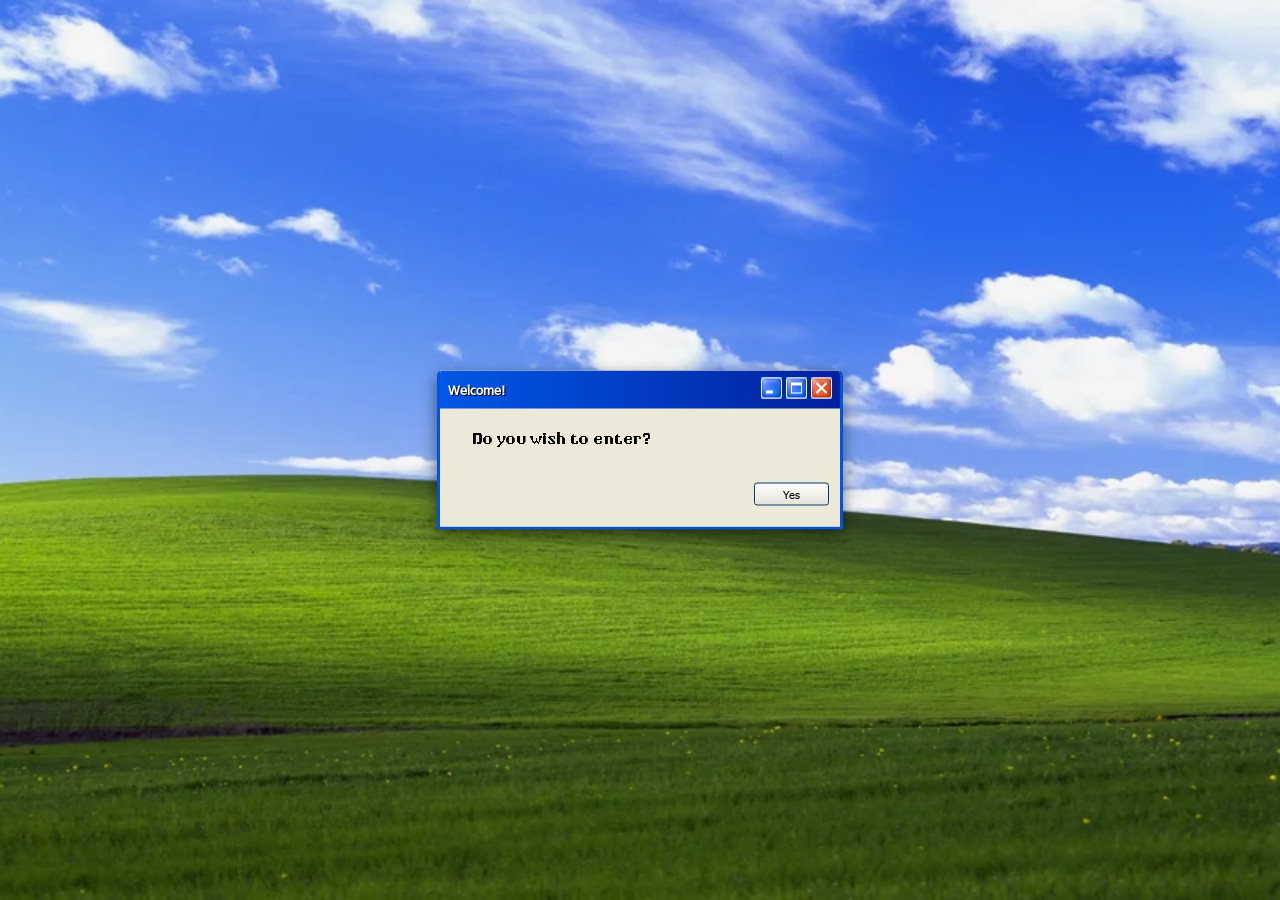
<file: index.html>
<!DOCTYPE html>
<html>
    <head>
        <link rel="stylesheet" href="WelcomeStyle.css">
        <link rel="stylesheet" href="MainStyle.css">
    </head>
    <body>
        <div class="Welcome">
            <div class="TitleBar">
                <div class="Text">Welcome!</div>
                <div class="Buttons">
                    <button class="TaskbarButton XP-Min" aria-label="Minimize"></button>
                    <button class="TaskbarButton XP-Window" aria-label="Windowize"></button>
                    <button class="TaskbarButton XP-Close" aria-label="Closeize"></button>
                </div> 
            </div> 
            <div class="TextField"> <p>Do you wish to enter?</p></div>
            <div class="YES"> <button onclick="window.location.href='State.html';" class="SelectButton" aria-label="Yes">Yes</button></div>
        </div>
    </body>
</html>
</file>
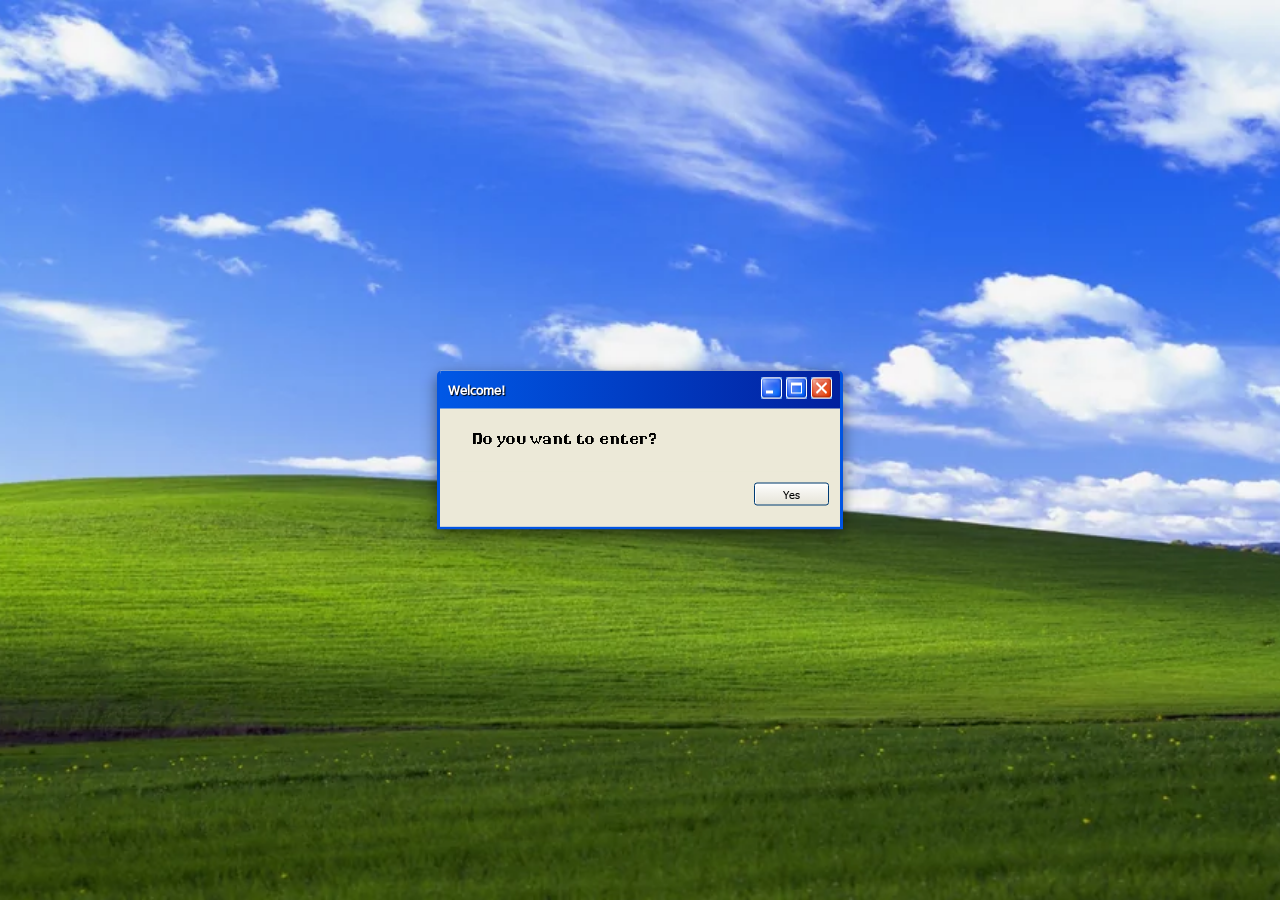
<file: Index.html>
<!DOCTYPE html>
<html>
    <head>
        <link rel="stylesheet" href="WelcomeStyle.css">
        <link rel="stylesheet" href="MainStyle.css">
    </head>
    <body>
        <div class="Welcome">
            <div class="TitleBar">
                <div class="Text">Welcome!</div>
                <div class="Buttons">
                    <button class="TaskbarButton XP-Min" aria-label="Minimize"></button>
                    <button class="TaskbarButton XP-Window" aria-label="Windowize"></button>
                    <button class="TaskbarButton XP-Close" aria-label="Closeize"></button>
                </div> 
            </div> 
            <div class="TextField"> <p>Do you want to enter?</p></div>
            <div class="YES"> <button onclick="window.location.href='State.html';" class="SelectButton" aria-label="Yes">Yes</button></div>
        </div>
    </body>
</html>
</file>
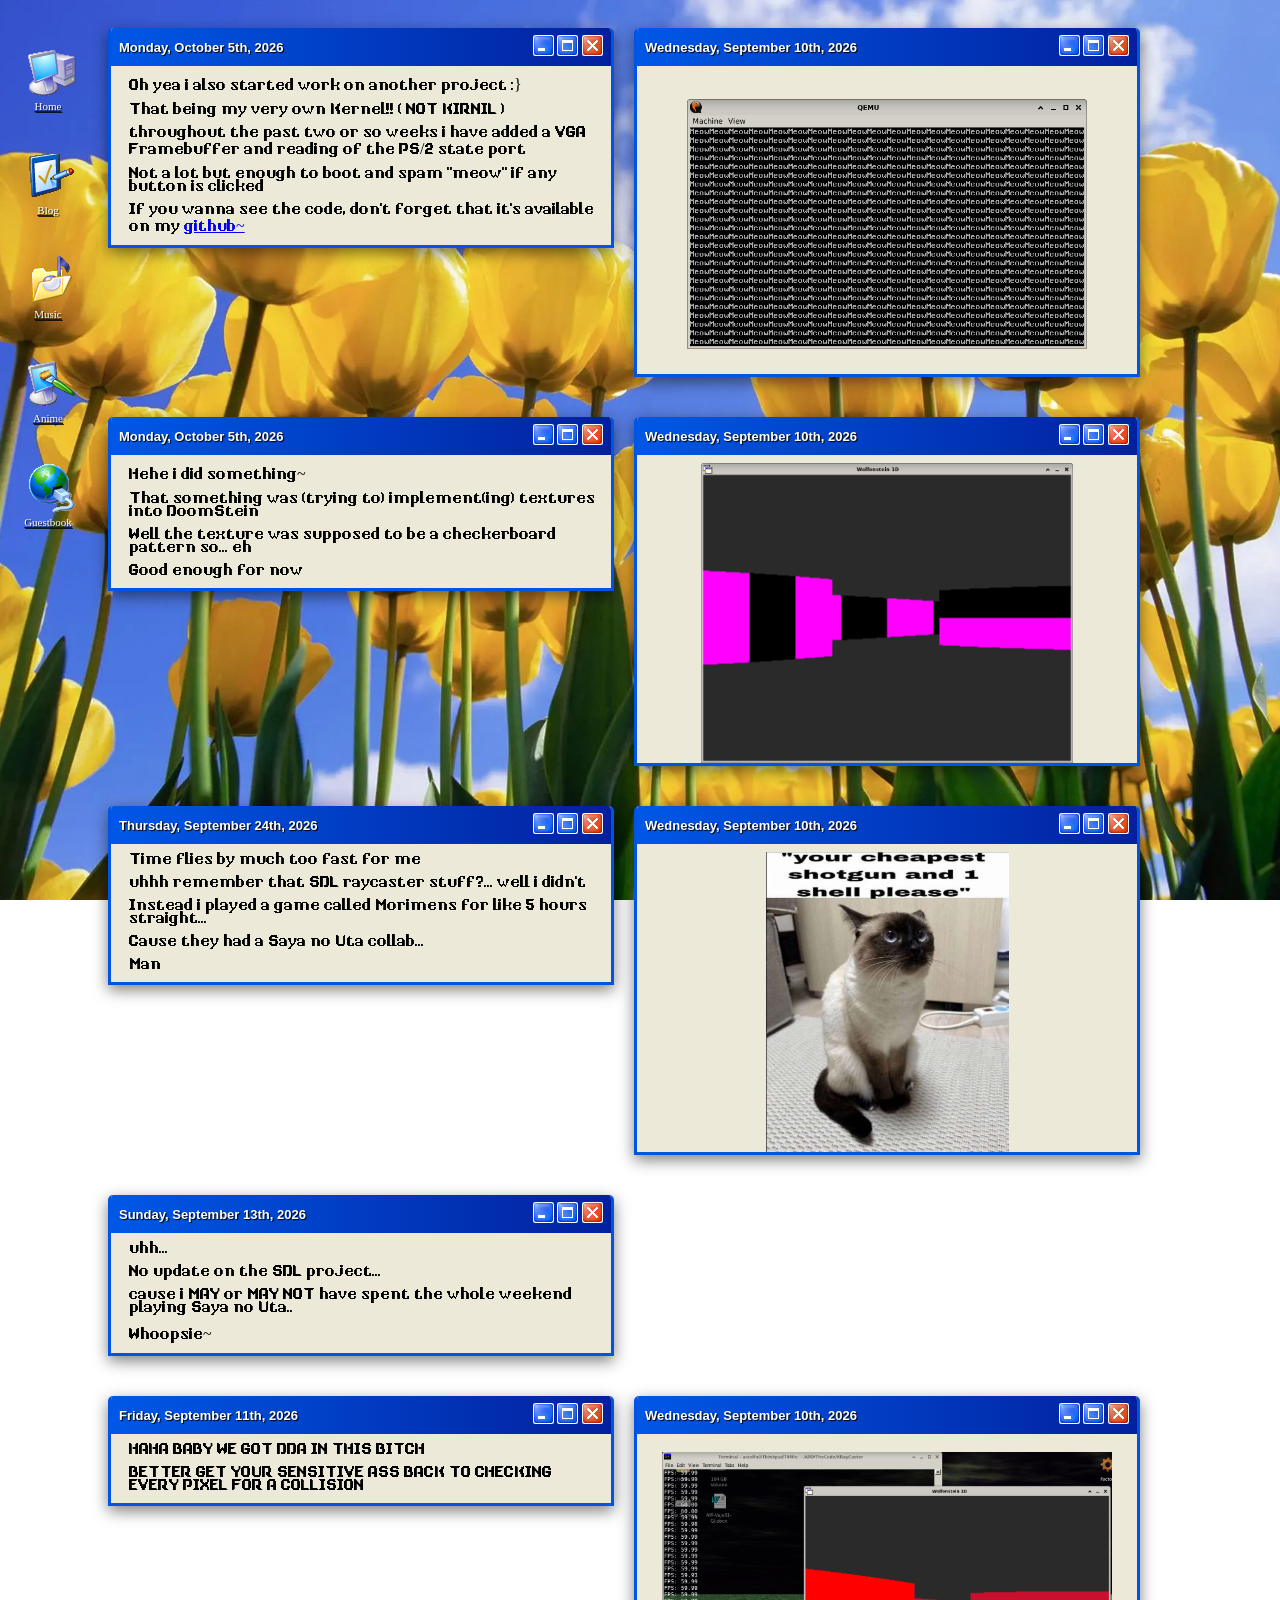
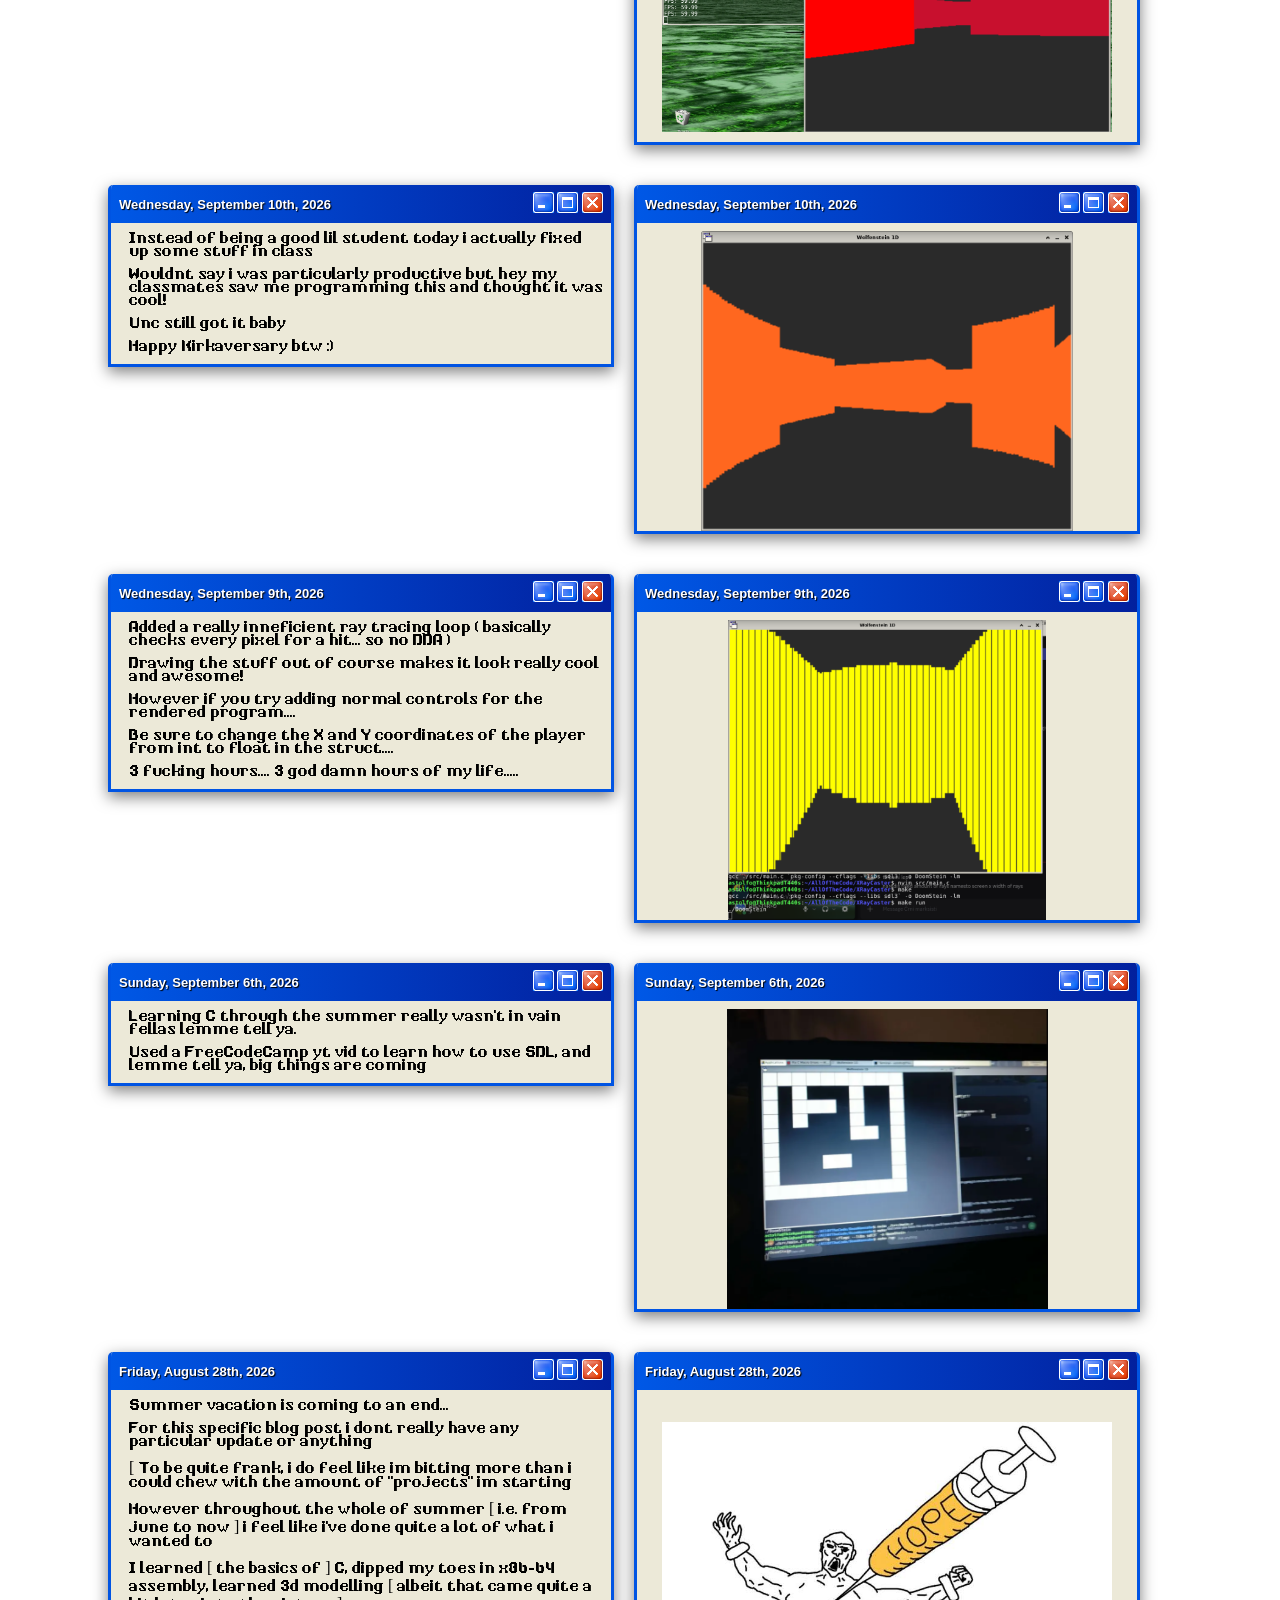
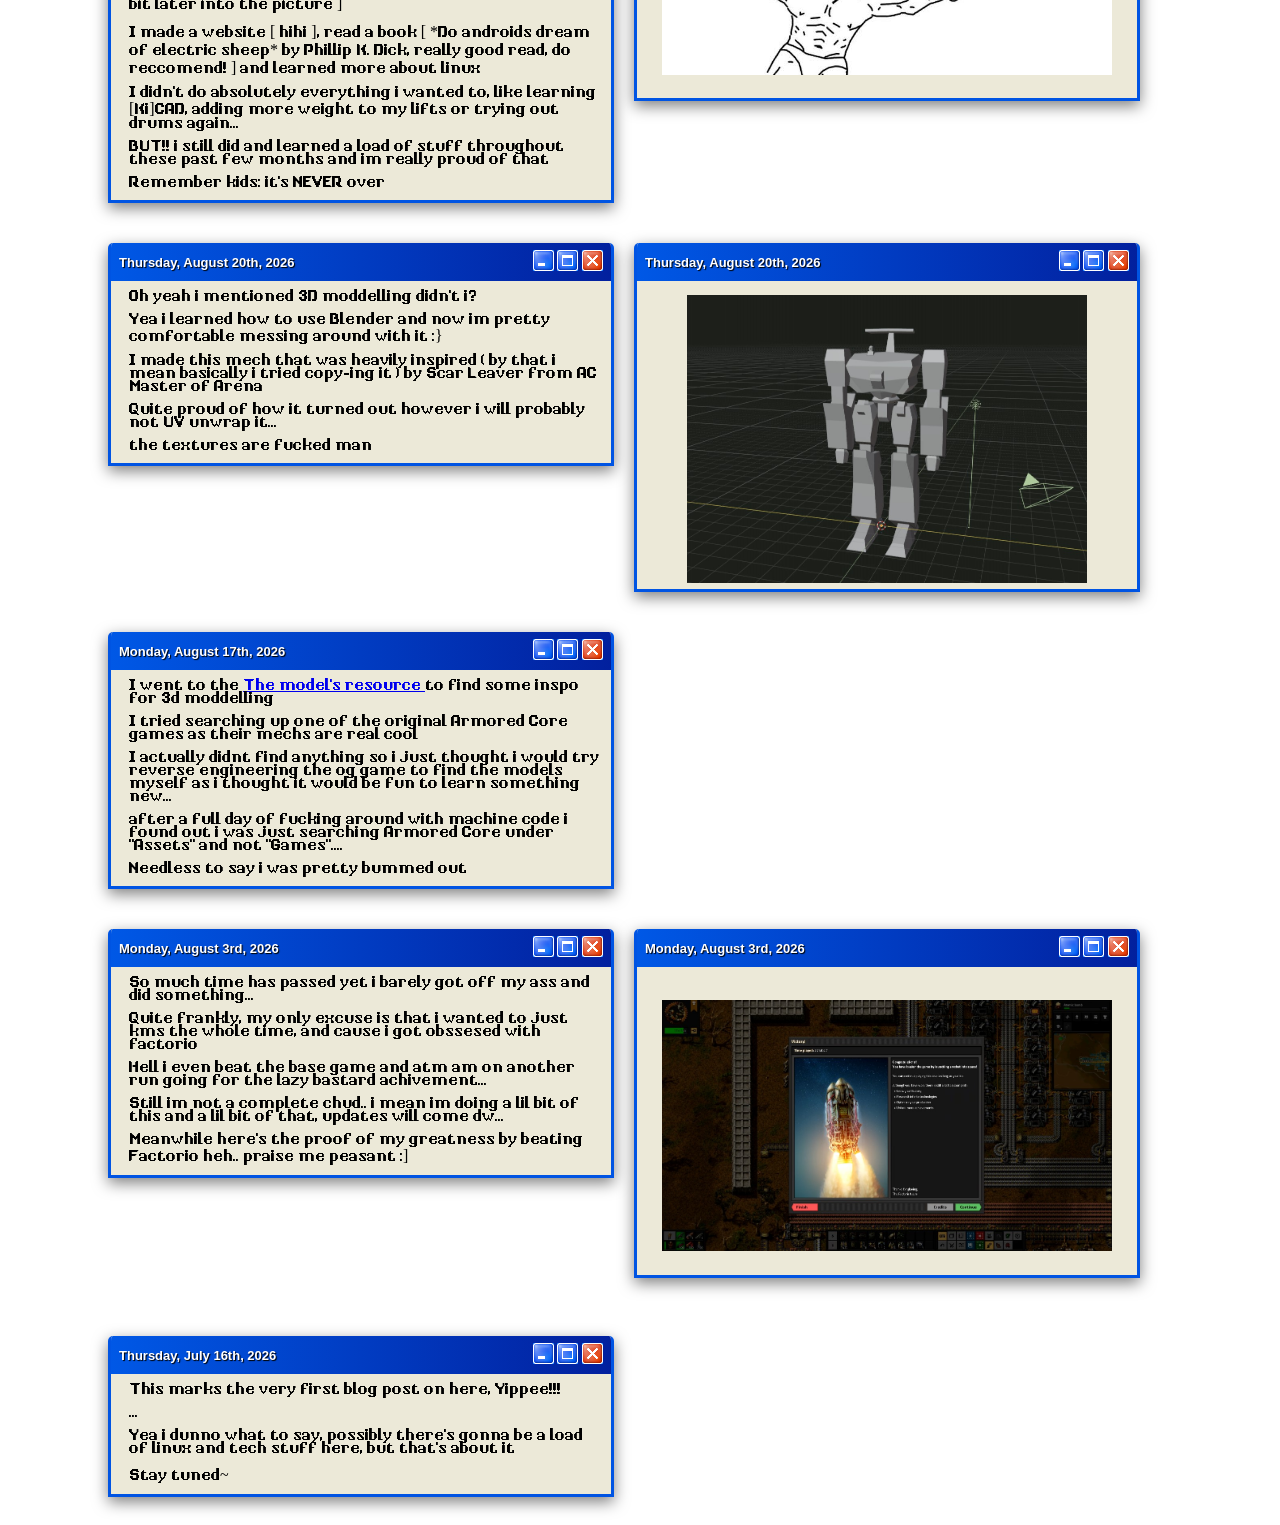
<file: Blog.html>
<!DOCTYPE html>
<head>
    <link rel="stylesheet" href="MainStyle.css">
</head>
<body style="background-image: url(WinXp/Backgrounds/Tulips.webp);">
    <nav>
        <div class="DesktopIcons">
        <a href="State.html">
          <div class="Container">
            <div class="Desktop XP-Home"></div>
            <p> Home </p>
          </div>
        </a>
        <a href="Blog.html">
          <div class="Container">
            <div class="Desktop XP-Blog"></div>
            <p> Blog </p>
          </div>
        </a>
        <a href="Music.html">
          <div class="Container">
            <div class="Desktop XP-Music"></div>
            <p> Music </p>
          </div>
        </a>
        <a href="Weabo.html">
          <div class="Container">
            <div class="Desktop XP-Anime"></div>
            <p> Anime </p>
          </div>
        </a>
        <a href="Guests.html">
          <div class="Container">
            <div class="Desktop XP-Guestbook"></div>
            <p> Guestbook </p>
          </div>
        </a>
        </div>
    </nav>
    <main>
    <div class="BlogContainer">
      <div class="Window">
            <div class="TitleBar">
                <div class="Text">Monday, October 5th, 2026</div>
                <div class="Buttons">
                    <button class="TaskbarButton XP-Min" aria-label="Minimize"></button>
                    <button class="TaskbarButton XP-Window" aria-label="Windowize"></button>
                    <button class="TaskbarButton XP-Close" aria-label="Closeize"></button>
                </div> 
            </div> 
            <div class="TextField"> 
              <p> Oh yea i also started work on another project :} </p>
              <p> That being my very own Kernel!! ( NOT KIRNIL )</p>
              <p> throughout the past two or so weeks i have added a VGA Framebuffer and reading of the PS/2 state port</p>
              <p> Not a lot but enough to boot and spam "meow" if any button is clicked </p>
              <p> If you wanna see the code, don't forget that it's available on my <a href="https://github.com/Nuubster/Gallia-Kernel"> github~</a></p>
          </div>
      </div>
    <div class="Window">
            <div class="TitleBar">
                <div class="Text">Wednesday, September 10th, 2026</div>
                <div class="Buttons">
                    <button class="TaskbarButton XP-Min" aria-label="Minimize"></button>
                    <button class="TaskbarButton XP-Window" aria-label="Windowize"></button>
                    <button class="TaskbarButton XP-Close" aria-label="Closeize"></button>
                </div> 
            </div> 
            <div class="GalImg IMG"></div> 
          </div>
    </div>
    </div>
    <div class="BlogContainer">
      <div class="Window">
            <div class="TitleBar">
                <div class="Text">Monday, October 5th, 2026</div>
                <div class="Buttons">
                    <button class="TaskbarButton XP-Min" aria-label="Minimize"></button>
                    <button class="TaskbarButton XP-Window" aria-label="Windowize"></button>
                    <button class="TaskbarButton XP-Close" aria-label="Closeize"></button>
                </div> 
            </div> 
            <div class="TextField"> 
              <p> Hehe i did something~ </p>
              <p> That something was (trying to) implement(ing) textures into DoomStein </p>
              <p> Well the texture was supposed to be a checkerboard pattern so... eh </p>
              <p> Good enough for now </p>
          </div>
      </div>
    <div class="Window">
            <div class="TitleBar">
                <div class="Text">Wednesday, September 10th, 2026</div>
                <div class="Buttons">
                    <button class="TaskbarButton XP-Min" aria-label="Minimize"></button>
                    <button class="TaskbarButton XP-Window" aria-label="Windowize"></button>
                    <button class="TaskbarButton XP-Close" aria-label="Closeize"></button>
                </div> 
            </div> 
            <div class="TexImg IMG"></div> 
          </div>
    </div>
    </div>
    <div class="BlogContainer">
      <div class="Window">
            <div class="TitleBar">
                <div class="Text">Thursday, September 24th, 2026</div>
                <div class="Buttons">
                    <button class="TaskbarButton XP-Min" aria-label="Minimize"></button>
                    <button class="TaskbarButton XP-Window" aria-label="Windowize"></button>
                    <button class="TaskbarButton XP-Close" aria-label="Closeize"></button>
                </div> 
            </div> 
            <div class="TextField"> 
              <p> Time flies by much too fast for me </p>
              <p> uhhh remember that SDL raycaster stuff?... well i didn't </p>
              <p> Instead i played a game called Morimens for like 5 hours straight... </p>
              <p> Cause they had a Saya no Uta collab... </p>
              <p> Man </p>
          </div>
      </div>
    <div class="Window">
            <div class="TitleBar">
                <div class="Text">Wednesday, September 10th, 2026</div>
                <div class="Buttons">
                    <button class="TaskbarButton XP-Min" aria-label="Minimize"></button>
                    <button class="TaskbarButton XP-Window" aria-label="Windowize"></button>
                    <button class="TaskbarButton XP-Close" aria-label="Closeize"></button>
                </div> 
            </div> 
            <div class="ShogunImg IMG"></div> 
          </div>
    </div>
    </div>
    <div class="BlogContainer">
      <div class="Window">
            <div class="TitleBar">
                <div class="Text">Sunday, September 13th, 2026</div>
                <div class="Buttons">
                    <button class="TaskbarButton XP-Min" aria-label="Minimize"></button>
                    <button class="TaskbarButton XP-Window" aria-label="Windowize"></button>
                    <button class="TaskbarButton XP-Close" aria-label="Closeize"></button>
                </div> 
            </div> 
            <div class="TextField"> 
              <p> uhh... </p>
              <p> No update on the SDL project... </p>
              <p> cause i MAY or MAY NOT have spent the whole weekend playing Saya no Uta..</p>
              <p> Whoopsie~ </p>
          </div>
      </div>
    </div>
    <div class="BlogContainer">
      <div class="Window">
            <div class="TitleBar">
                <div class="Text">Friday, September 11th, 2026</div>
                <div class="Buttons">
                    <button class="TaskbarButton XP-Min" aria-label="Minimize"></button>
                    <button class="TaskbarButton XP-Window" aria-label="Windowize"></button>
                    <button class="TaskbarButton XP-Close" aria-label="Closeize"></button>
                </div> 
            </div> 
            <div class="TextField"> 
              <p> HAHA BABY WE GOT DDA IN THIS BITCH </p>
              <p> BETTER GET YOUR SENSITIVE ASS BACK TO CHECKING EVERY PIXEL FOR A COLLISION </p>
          </div>
      </div>
    <div class="Window">
            <div class="TitleBar">
                <div class="Text">Wednesday, September 10th, 2026</div>
                <div class="Buttons">
                    <button class="TaskbarButton XP-Min" aria-label="Minimize"></button>
                    <button class="TaskbarButton XP-Window" aria-label="Windowize"></button>
                    <button class="TaskbarButton XP-Close" aria-label="Closeize"></button>
                </div> 
            </div> 
            <div class="DDAImg IMG"></div> 
          </div>
    </div>
    <div class="BlogContainer">
      <div class="Window">
            <div class="TitleBar">
                <div class="Text">Wednesday, September 10th, 2026</div>
                <div class="Buttons">
                    <button class="TaskbarButton XP-Min" aria-label="Minimize"></button>
                    <button class="TaskbarButton XP-Window" aria-label="Windowize"></button>
                    <button class="TaskbarButton XP-Close" aria-label="Closeize"></button>
                </div> 
            </div> 
            <div class="TextField"> 
              <p> Instead of being a good lil student today i actually fixed up some stuff in class </p>
              <p> Wouldnt say i was particularly productive but hey my classmates saw me programming this and thought it was cool! </p>
              <p> Unc still got it baby </p>
              <p> Happy Kirkaversary btw :)</p>
          </div>
      </div>
      <div class="Window">
            <div class="TitleBar">
                <div class="Text">Wednesday, September 10th, 2026</div>
                <div class="Buttons">
                    <button class="TaskbarButton XP-Min" aria-label="Minimize"></button>
                    <button class="TaskbarButton XP-Window" aria-label="Windowize"></button>
                    <button class="TaskbarButton XP-Close" aria-label="Closeize"></button>
                </div> 
            </div> 
            <div class="OrangImg IMG"></div> 
          </div>
    </div>
  <div class="BlogContainer">
      <div class="Window">
            <div class="TitleBar">
                <div class="Text">Wednesday, September 9th, 2026</div>
                <div class="Buttons">
                    <button class="TaskbarButton XP-Min" aria-label="Minimize"></button>
                    <button class="TaskbarButton XP-Window" aria-label="Windowize"></button>
                    <button class="TaskbarButton XP-Close" aria-label="Closeize"></button>
                </div> 
            </div> 
            <div class="TextField"> 
              <p> Added a really inneficient ray tracing loop ( basically checks every pixel for a hit... so no DDA ) </p>
              <p> Drawing the stuff out of course makes it look really cool and awesome! </p>
              <p> However if you try adding normal controls for the rendered program.... </p>
              <p> Be sure to change the X and Y coordinates of the player from int to float in the struct.... </p>
              <p> 3 fucking hours.... 3 god damn hours of my life.....</p>
           </div>
      </div>
      <div class="Window">
            <div class="TitleBar">
                <div class="Text">Wednesday, September 9th, 2026</div>
                <div class="Buttons">
                    <button class="TaskbarButton XP-Min" aria-label="Minimize"></button>
                    <button class="TaskbarButton XP-Window" aria-label="Windowize"></button>
                    <button class="TaskbarButton XP-Close" aria-label="Closeize"></button>
                </div> 
            </div> 
            <div class="RefinedWolfensteinImg IMG"></div> 
          </div>
    </div>
  <div class="BlogContainer">
      <div class="Window">
            <div class="TitleBar">
                <div class="Text">Sunday, September 6th, 2026</div>
                <div class="Buttons">
                    <button class="TaskbarButton XP-Min" aria-label="Minimize"></button>
                    <button class="TaskbarButton XP-Window" aria-label="Windowize"></button>
                    <button class="TaskbarButton XP-Close" aria-label="Closeize"></button>
                </div> 
            </div> 
            <div class="TextField"> 
              <p> Learning C through the summer really wasn't in vain fellas lemme tell ya. </p>
              <p> Used a FreeCodeCamp yt vid to learn how to use SDL, and lemme tell ya, big things are coming </p>
           </div>
      </div>
      <div class="Window">
            <div class="TitleBar">
                <div class="Text">Sunday, September 6th, 2026</div>
                <div class="Buttons">
                    <button class="TaskbarButton XP-Min" aria-label="Minimize"></button>
                    <button class="TaskbarButton XP-Window" aria-label="Windowize"></button>
                    <button class="TaskbarButton XP-Close" aria-label="Closeize"></button>
                </div> 
            </div> 
            <div class="BabysFirstDoomImg IMG"></div> 
          </div>
    </div>
    <div class="BlogContainer">
      <div class="Window">
            <div class="TitleBar">
                <div class="Text">Friday, August 28th, 2026</div>
                <div class="Buttons">
                    <button class="TaskbarButton XP-Min" aria-label="Minimize"></button>
                    <button class="TaskbarButton XP-Window" aria-label="Windowize"></button>
                    <button class="TaskbarButton XP-Close" aria-label="Closeize"></button>
                </div> 
            </div> 
            <div class="TextField"> 
              <p> Summer vacation is coming to an end... </p>
              <p> For this specific blog post i dont really have any particular update or anything </p>
              <p> [ To be quite frank, i do feel like im bitting more than i could chew with the amount of "projects" im starting </p>
              <p> However throughout the whole of summer [ i.e. from june to now ] i feel like i've done quite a lot of what i wanted to </p>
              <p> I learned [ the basics of ] C, dipped my toes in x86-64 assembly, learned 3d modelling [ albeit that came quite a bit later into the picture ]</p>
              <p> I made a website [ hihi ], read a book [ *Do androids dream of electric sheep* by Phillip K. Dick, really good read, do reccomend! ] and learned more about linux </p>
              <p> I didn't do absolutely everything i wanted to, like learning [Ki]CAD, adding more weight to my lifts or trying out drums again... </p>
              <p> BUT!! i still did and learned a load of stuff throughout these past few months and im really proud of that </p>
              <p> Remember kids: it's NEVER over </p>
           </div>
      </div>
      <div class="Window">
            <div class="TitleBar">
                <div class="Text">Friday, August 28th, 2026</div>
                <div class="Buttons">
                    <button class="TaskbarButton XP-Min" aria-label="Minimize"></button>
                    <button class="TaskbarButton XP-Window" aria-label="Windowize"></button>
                    <button class="TaskbarButton XP-Close" aria-label="Closeize"></button>
                </div> 
            </div> 
            <div class="HOPEImg IMG"></div> 
          </div>
    </div>
    <div class="BlogContainer">
      <div class="Window">
            <div class="TitleBar">
                <div class="Text">Thursday, August 20th, 2026</div>
                <div class="Buttons">
                    <button class="TaskbarButton XP-Min" aria-label="Minimize"></button>
                    <button class="TaskbarButton XP-Window" aria-label="Windowize"></button>
                    <button class="TaskbarButton XP-Close" aria-label="Closeize"></button>
                </div> 
            </div> 
            <div class="TextField"> 
              <p> Oh yeah i mentioned 3D moddelling didn't i? </p>
              <p> Yea i learned how to use Blender and now im pretty comfortable messing around with it :} </p>
              <p> I made this mech that was heavily inspired ( by that i mean basically i tried copy-ing it ) by Scar Leaver from AC Master of Arena </p>
              <p> Quite proud of how it turned out however i will probably not UV unwrap it... </p>
              <p> the textures are fucked man </p>
           </div>
      </div>
        <div class="Window">
            <div class="TitleBar">
                <div class="Text">Thursday, August 20th, 2026</div>
                <div class="Buttons">
                    <button class="TaskbarButton XP-Min" aria-label="Minimize"></button>
                    <button class="TaskbarButton XP-Window" aria-label="Windowize"></button>
                    <button class="TaskbarButton XP-Close" aria-label="Closeize"></button>
                </div> 
            </div> 
            <div class="MechaImg IMG"></div> 
           </div>
    </div>
    <div class="BlogContainer">
      <div class="Window">
            <div class="TitleBar">
                <div class="Text">Monday, August 17th, 2026</div>
                <div class="Buttons">
                    <button class="TaskbarButton XP-Min" aria-label="Minimize"></button>
                    <button class="TaskbarButton XP-Window" aria-label="Windowize"></button>
                    <button class="TaskbarButton XP-Close" aria-label="Closeize"></button>
                </div> 
            </div> 
            <div class="TextField"> 
              <p> I went to the <a href="https://models.spriters-resource.com/"> The model's resource </a> to find some inspo for 3d moddelling </p>
              <p> I tried searching up one of the original Armored Core games as their mechs are real cool </p>
              <p> I actually didnt find anything so i just thought i would try reverse engineering the og game to find the models myself as i thought it would be fun to learn something new...</p>
              <p> after a full day of fucking around with machine code i found out i was just searching Armored Core under "Assets" and not "Games"....</p>
              <p> Needless to say i was pretty bummed out</p>
           </div>
      </div>
    </div>
    <div class="BlogContainer">
      <div class="Window">
            <div class="TitleBar">
                <div class="Text">Monday, August 3rd, 2026</div>
                <div class="Buttons">
                    <button class="TaskbarButton XP-Min" aria-label="Minimize"></button>
                    <button class="TaskbarButton XP-Window" aria-label="Windowize"></button>
                    <button class="TaskbarButton XP-Close" aria-label="Closeize"></button>
                </div> 
            </div> 
            <div class="TextField"> 
              <p> So much time has passed yet i barely got off my ass and did something... </p>
              <p> Quite frankly, my only excuse is that i wanted to just kms the whole time, and cause i got obssesed with factorio </p>
              <p> Hell i even beat the base game and atm am on another run going for the lazy bastard achivement... </p>
              <p> Still im not a complete chud.. i mean im doing a lil bit of this and a lil bit of that, updates will come dw...</p>
              <p> Meanwhile here's the proof of my greatness by beating Factorio heh.. praise me peasant :] </p>
           </div>
      </div>
        <div class="Window">
            <div class="TitleBar">
                <div class="Text">Monday, August 3rd, 2026</div>
                <div class="Buttons">
                    <button class="TaskbarButton XP-Min" aria-label="Minimize"></button>
                    <button class="TaskbarButton XP-Window" aria-label="Windowize"></button>
                    <button class="TaskbarButton XP-Close" aria-label="Closeize"></button>
                </div> 
            </div> 
            <div class="FactorioImg IMG"></div> 
           </div>
      </div>
      </div>
      <br>
    <div class="BlogContainer">
      <div class="Window">
            <div class="TitleBar">
                <div class="Text">Thursday, July 16th, 2026</div>
                <div class="Buttons">
                    <button class="TaskbarButton XP-Min" aria-label="Minimize"></button>
                    <button class="TaskbarButton XP-Window" aria-label="Windowize"></button>
                    <button class="TaskbarButton XP-Close" aria-label="Closeize"></button>
                </div> 
            </div> 
            <div class="TextField"> 
              <p> This marks the very first blog post on here, Yippee!!! </p>
              <p> ... </p>
              <p> Yea i dunno what to say, possibly there's gonna be a load of linux and tech stuff here, but that's about it </p>
              <p> Stay tuned~ </p>
           </div>
      </div>
      </div>
    </main>
</body>
</file>
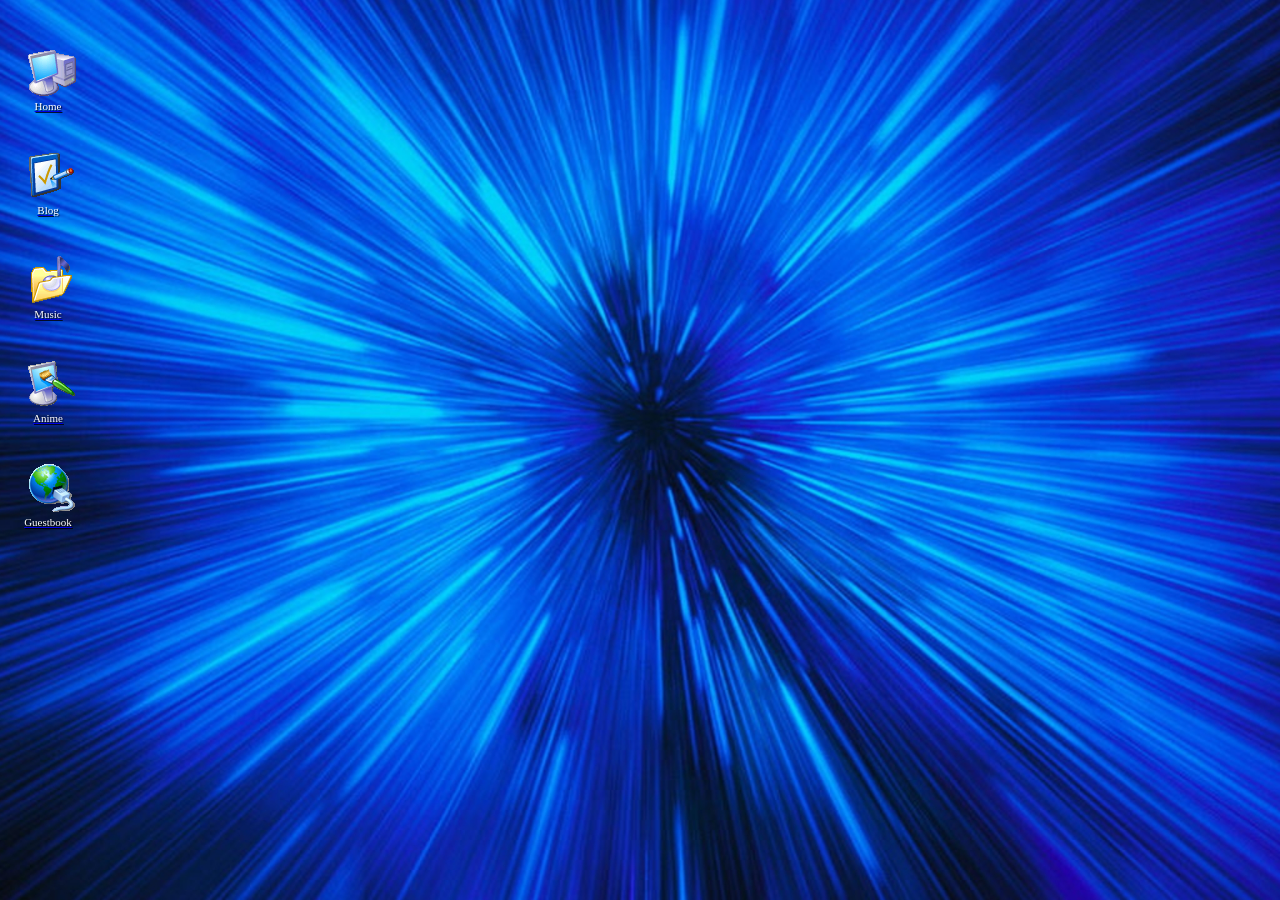
<file: Guests.html>
<!DOCTYPE html>
<head>
    <link rel="stylesheet" href="MainStyle.css">
</head>
<body style="background-image: url(WinXp/Backgrounds/Vortec_space.webp);">
    <nav>
        <div class="DesktopIcons">
        <a href="State.html">
          <div class="Container">
            <div class="Desktop XP-Home"></div>
            <p> Home </p>
          </div>
        </a>
        </a>
        <a href="Blog.html">
          <div class="Container">
            <div class="Desktop XP-Blog"></div>
            <p> Blog </p>
          </div>
        </a>
        <a href="Music.html">
          <div class="Container">
            <div class="Desktop XP-Music"></div>
            <p> Music </p>
          </div>
        </a>
        <a href="Weabo.html">
          <div class="Container">
            <div class="Desktop XP-Anime"></div>
            <p> Anime </p>
          </div>
        </a>
        <a href="Guests.html">
          <div class="Container">
            <div class="Desktop XP-Guestbook"></div>
            <p> Guestbook </p>
          </div>
        </a>
        </div>
    </nav>
</body>
</file>
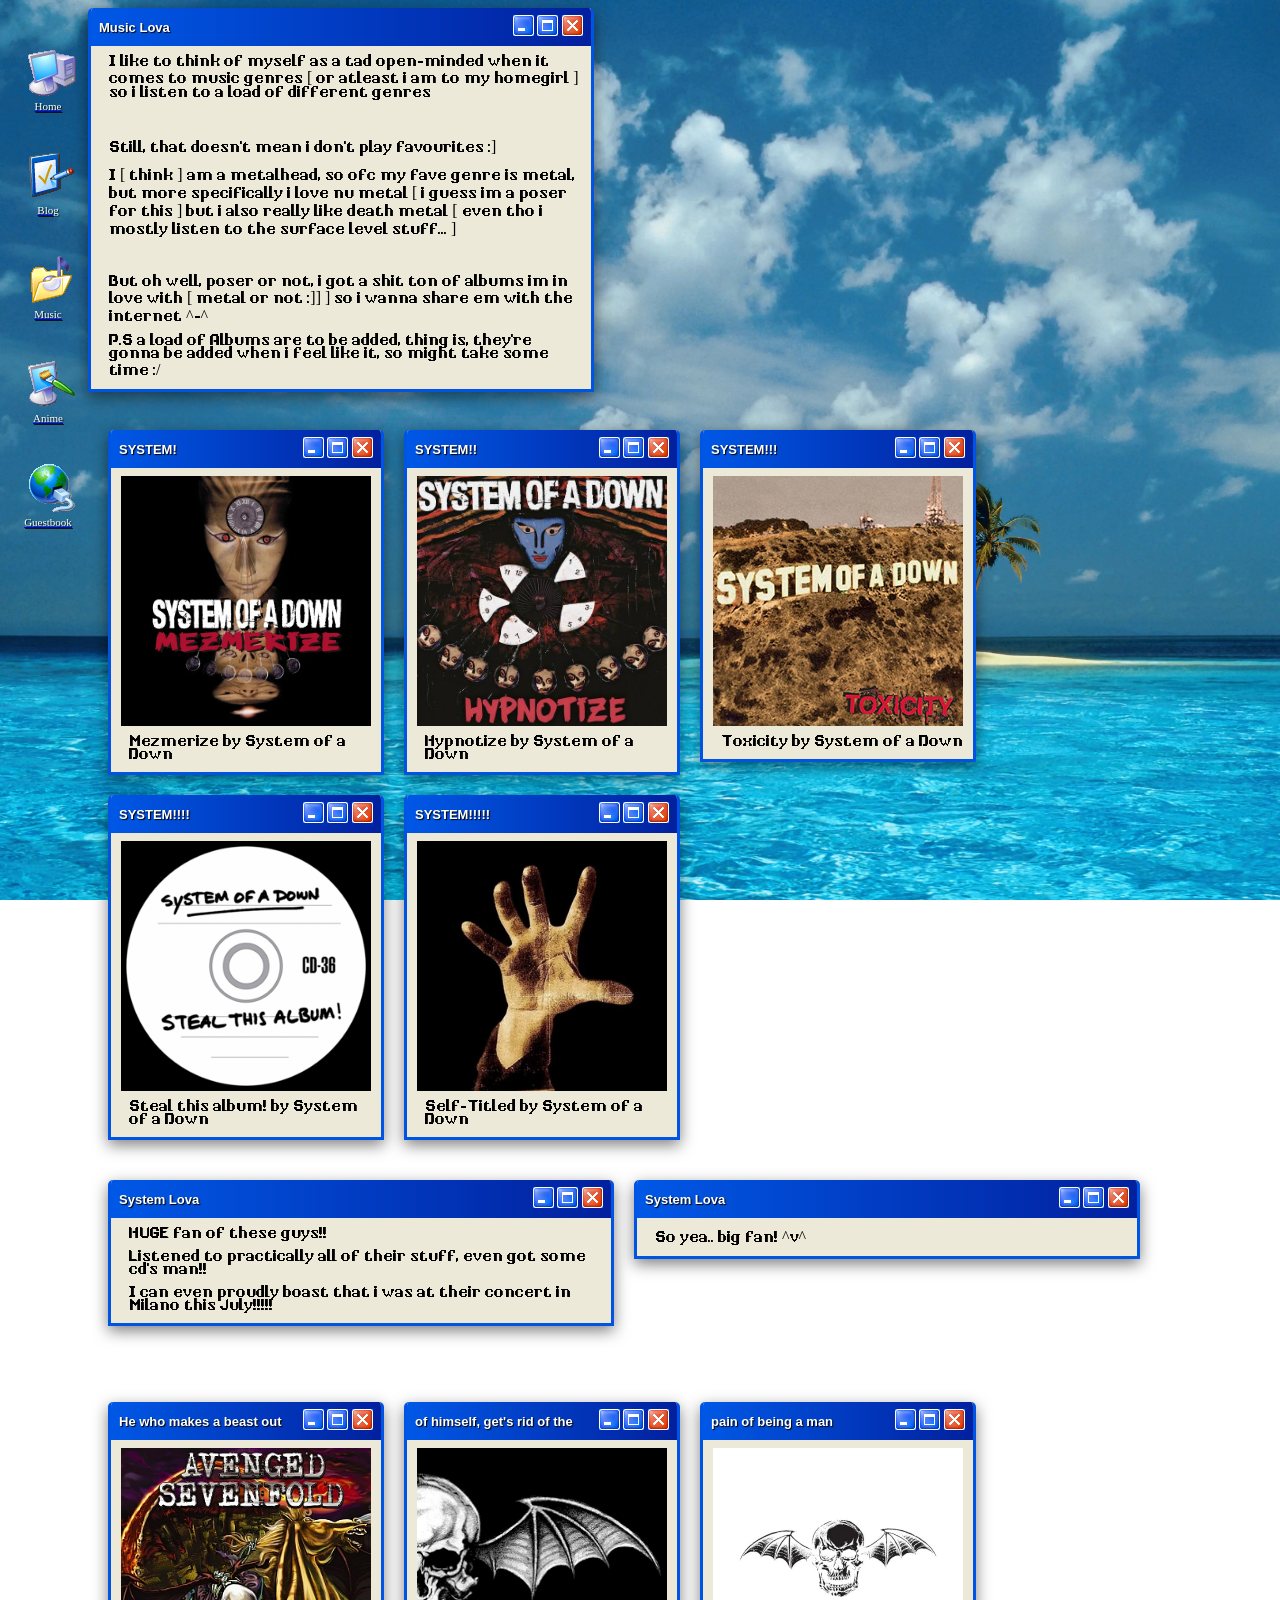
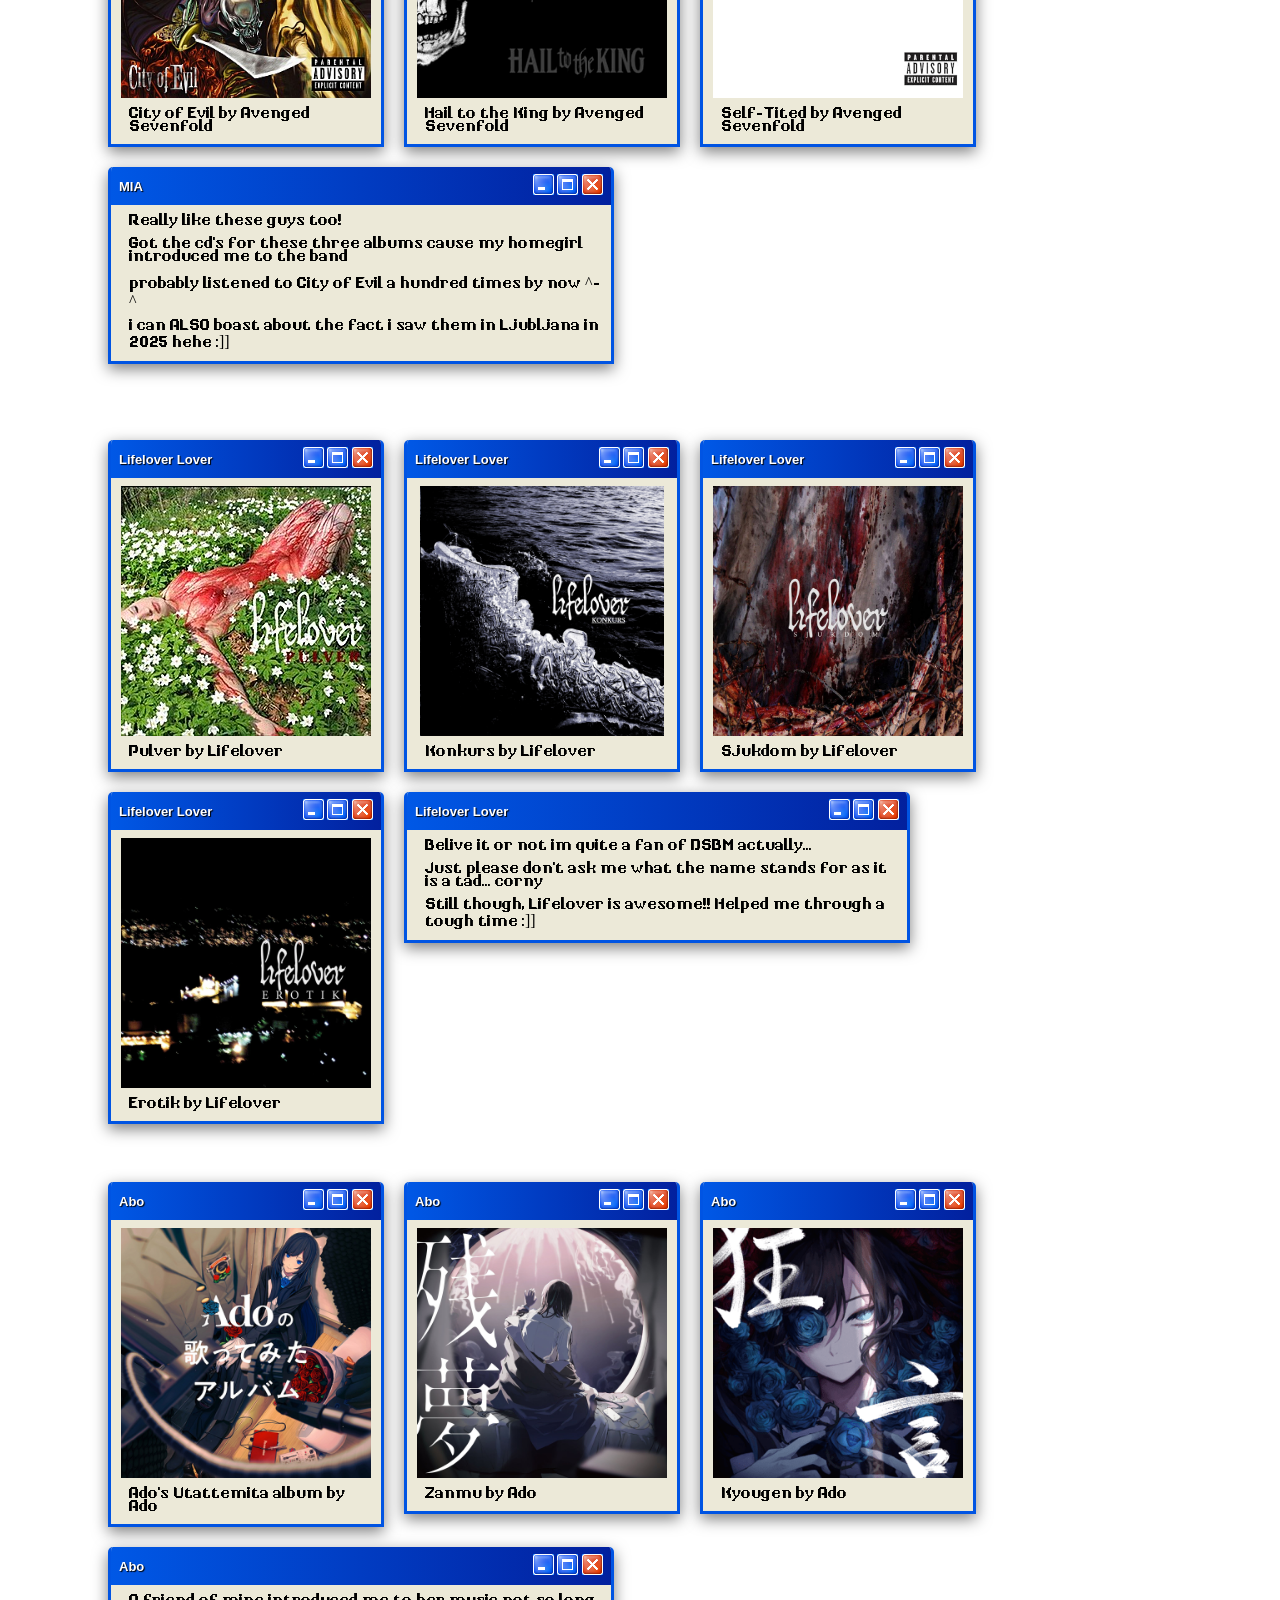
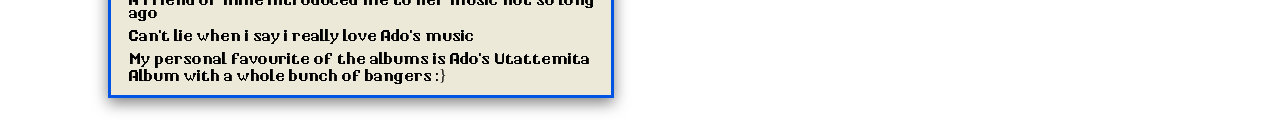
<file: Music.html>
<!DOCTYPE html>
<head>
    <link rel="stylesheet" href="MainStyle.css">
</head>
<body style="background-image: url(WinXp/Backgrounds/Azul.webp);">
    <nav>
        <div class="DesktopIcons">
        <a href="State.html">
          <div class="Container">
            <div class="Desktop XP-Home"></div>
            <p> Home </p>
          </div>
        </a>
        </a>
        <a href="Blog.html">
          <div class="Container">
            <div class="Desktop XP-Blog"></div>
            <p> Blog </p>
          </div>
        </a>
        <a href="Music.html">
          <div class="Container">
            <div class="Desktop XP-Music"></div>
            <p> Music </p>
          </div>
        </a>
        <a href="Weabo.html">
          <div class="Container">
            <div class="Desktop XP-Anime"></div>
            <p> Anime </p>
          </div>
        </a>
        <a href="Guests.html">
          <div class="Container">
            <div class="Desktop XP-Guestbook"></div>
            <p> Guestbook </p>
          </div>
        </a>
        </div>
    </nav>
    <main>
      <div class="Window">
            <div class="TitleBar">
                <div class="Text">Music Lova</div>
                <div class="Buttons">
                    <button class="TaskbarButton XP-Min" aria-label="Minimize"></button>
                    <button class="TaskbarButton XP-Window" aria-label="Windowize"></button>
                    <button class="TaskbarButton XP-Close" aria-label="Closeize"></button>
                </div> 
            </div> 
            <div class="TextField"> <p> I like to think of myself as a tad open-minded when it comes to music genres [ or atleast i am to my homegirl ] so i listen to a load of different genres </p> <br>
              <p> Still, that doesn't mean i don't play favourites :] </p>
              <p> I [ think ] am a metalhead, so ofc my fave genre is metal, but more specifically i love nu metal [ i guess im a poser for this ] but i also really like death metal [ even tho i mostly listen to the surface level stuff... ]</p><br>
              <p> But oh well, poser or not, i got a shit ton of albums im in love with [ metal or not :]] ] so i wanna share em with the internet ^-^ </p>
              <p> P.S a load of Albums are to be added, thing is, they're gonna be added when i feel like it, so might take some time :/</p>
           </div>
      </div>
      <br>
    <div class="AlbumContainer">
      <div class="Window Album">
            <div class="TitleBar">
                <div class="Text">SYSTEM!</div>
                <div class="Buttons">
                    <button class="TaskbarButton XP-Min" aria-label="Minimize"></button>
                    <button class="TaskbarButton XP-Window" aria-label="Windowize"></button>
                    <button class="TaskbarButton XP-Close" aria-label="Closeize"></button>
                </div> 
            </div> 
            <div class="AlbumImage Mez"></div>
            <div class="TextField"><p> Mezmerize by System of a Down </p></div>
      </div>
      <div class="Window Album">
            <div class="TitleBar">
                <div class="Text">SYSTEM!!</div>
                <div class="Buttons">
                    <button class="TaskbarButton XP-Min" aria-label="Minimize"></button>
                    <button class="TaskbarButton XP-Window" aria-label="Windowize"></button>
                    <button class="TaskbarButton XP-Close" aria-label="Closeize"></button>
                </div> 
            </div> 
            <div class="AlbumImage Hyp"></div>
            <div class="TextField"><p> Hypnotize by System of a Down </p></div>
      </div>
      <div class="Window Album">
            <div class="TitleBar">
                <div class="Text">SYSTEM!!!</div>
                <div class="Buttons">
                    <button class="TaskbarButton XP-Min" aria-label="Minimize"></button>
                    <button class="TaskbarButton XP-Window" aria-label="Windowize"></button>
                    <button class="TaskbarButton XP-Close" aria-label="Closeize"></button>
                </div> 
            </div> 
            <div class="AlbumImage Tox"></div>
            <div class="TextField"><p> Toxicity by System of a Down </p></div>
      </div>
      <div class="Window Album">
            <div class="TitleBar">
                <div class="Text">SYSTEM!!!!</div>
                <div class="Buttons">
                    <button class="TaskbarButton XP-Min" aria-label="Minimize"></button>
                    <button class="TaskbarButton XP-Window" aria-label="Windowize"></button>
                    <button class="TaskbarButton XP-Close" aria-label="Closeize"></button>
                </div> 
            </div> 
            <div class="AlbumImage Sta"></div>
            <div class="TextField"><p> Steal this album! by System of a Down </p></div>
      </div>
      <div class="Window Album">
            <div class="TitleBar">
                <div class="Text">SYSTEM!!!!!</div>
                <div class="Buttons">
                    <button class="TaskbarButton XP-Min" aria-label="Minimize"></button>
                    <button class="TaskbarButton XP-Window" aria-label="Windowize"></button>
                    <button class="TaskbarButton XP-Close" aria-label="Closeize"></button>
                </div> 
            </div> 
            <div class="AlbumImage Sys"></div>
            <div class="TextField"><p> Self-Titled by System of a Down </p></div>
      </div>
    </div>
    <div class="AlbumContainer">
      <div class="Window">
            <div class="TitleBar">
                <div class="Text">System Lova</div>
                <div class="Buttons">
                    <button class="TaskbarButton XP-Min" aria-label="Minimize"></button>
                    <button class="TaskbarButton XP-Window" aria-label="Windowize"></button>
                    <button class="TaskbarButton XP-Close" aria-label="Closeize"></button>
                </div> 
            </div> 
            <div class="TextField"> <p> HUGE fan of these guys!!</p>
              <p> Listened to practically all of their stuff, even got some cd's man!! </p>
              <p> I can even proudly boast that i was at their concert in Milano this July!!!!!</p>
           </div>
      </div>
      <div class="Window">
            <div class="TitleBar">
                <div class="Text">System Lova</div>
                <div class="Buttons">
                    <button class="TaskbarButton XP-Min" aria-label="Minimize"></button>
                    <button class="TaskbarButton XP-Window" aria-label="Windowize"></button>
                    <button class="TaskbarButton XP-Close" aria-label="Closeize"></button>
                </div> 
            </div> 
            <div class="TextField"> <p> So yea.. big fan! ^v^ </p>
           </div>
      </div>
    </div>
    <br> <br>
    <div class="AlbumContainer">
      <div class="Window Album">
            <div class="TitleBar">
                <div class="Text">He who makes a beast out</div>
                <div class="Buttons">
                    <button class="TaskbarButton XP-Min" aria-label="Minimize"></button>
                    <button class="TaskbarButton XP-Window" aria-label="Windowize"></button>
                    <button class="TaskbarButton XP-Close" aria-label="Closeize"></button>
                </div> 
            </div> 
            <div class="AlbumImage Coe"></div>
            <div class="TextField"><p> City of Evil by Avenged Sevenfold</p></div>
      </div>
      <div class="Window Album">
            <div class="TitleBar">
                <div class="Text">of himself, get's rid of the </div>
                <div class="Buttons">
                    <button class="TaskbarButton XP-Min" aria-label="Minimize"></button>
                    <button class="TaskbarButton XP-Window" aria-label="Windowize"></button>
                    <button class="TaskbarButton XP-Close" aria-label="Closeize"></button>
                </div> 
            </div> 
            <div class="AlbumImage Htk"></div>
            <div class="TextField"><p> Hail to the King by Avenged Sevenfold</p></div>
      </div>
      <div class="Window Album">
            <div class="TitleBar">
                <div class="Text">pain of being a man</div>
                <div class="Buttons">
                    <button class="TaskbarButton XP-Min" aria-label="Minimize"></button>
                    <button class="TaskbarButton XP-Window" aria-label="Windowize"></button>
                    <button class="TaskbarButton XP-Close" aria-label="Closeize"></button>
                </div> 
            </div> 
            <div class="AlbumImage Ax7"></div>
            <div class="TextField"><p> Self-Tited by Avenged Sevenfold</p></div>
      </div>
            <div class="Window">
            <div class="TitleBar">
                <div class="Text"> MIA </div>
                <div class="Buttons">
                    <button class="TaskbarButton XP-Min" aria-label="Minimize"></button>
                    <button class="TaskbarButton XP-Window" aria-label="Windowize"></button>
                    <button class="TaskbarButton XP-Close" aria-label="Closeize"></button>
                </div> 
            </div> 
            <div class="TextField"> <p> Really like these guys too! </p>
              <p> Got the cd's for these three albums cause my homegirl introduced me to the band </p>
              <p> probably listened to City of Evil a hundred times by now ^-^ </p>
              <p> i can ALSO boast about the fact i saw them in Ljubljana in 2025 hehe :]] </p>
           </div>
      </div>
    </div>
    <br>
    <br>
    <div class="AlbumContainer">
        <div class="Window Album">
            <div class="TitleBar">
                <div class="Text">Lifelover Lover</div>
                <div class="Buttons">
                    <button class="TaskbarButton XP-Min" aria-label="Minimize"></button>
                    <button class="TaskbarButton XP-Window" aria-label="Windowize"></button>
                    <button class="TaskbarButton XP-Close" aria-label="Closeize"></button>
                </div> 
            </div> 
            <div class="AlbumImage Pul"></div>
            <div class="TextField"><p> Pulver by Lifelover</p></div>
        </div>
        <div class="Window Album">
            <div class="TitleBar">
                <div class="Text">Lifelover Lover</div>
                <div class="Buttons">
                    <button class="TaskbarButton XP-Min" aria-label="Minimize"></button>
                    <button class="TaskbarButton XP-Window" aria-label="Windowize"></button>
                    <button class="TaskbarButton XP-Close" aria-label="Closeize"></button>
                </div> 
            </div> 
            <div class="AlbumImage Kon"></div>
            <div class="TextField"><p> Konkurs by Lifelover</p></div>
        </div>
        <div class="Window Album">
            <div class="TitleBar">
                <div class="Text">Lifelover Lover</div>
                <div class="Buttons">
                    <button class="TaskbarButton XP-Min" aria-label="Minimize"></button>
                    <button class="TaskbarButton XP-Window" aria-label="Windowize"></button>
                    <button class="TaskbarButton XP-Close" aria-label="Closeize"></button>
                </div> 
            </div> 
            <div class="AlbumImage Sju"></div>
            <div class="TextField"><p> Sjukdom by Lifelover</p></div>
        </div>
        <div class="Window Album">
            <div class="TitleBar">
                <div class="Text">Lifelover Lover</div>
                <div class="Buttons">
                    <button class="TaskbarButton XP-Min" aria-label="Minimize"></button>
                    <button class="TaskbarButton XP-Window" aria-label="Windowize"></button>
                    <button class="TaskbarButton XP-Close" aria-label="Closeize"></button>
                </div> 
            </div> 
            <div class="AlbumImage Ero"></div>
            <div class="TextField"><p> Erotik by Lifelover</p></div>
        </div>
        <div class="Window">
            <div class="TitleBar">
                <div class="Text">Lifelover Lover</div>
                <div class="Buttons">
                    <button class="TaskbarButton XP-Min" aria-label="Minimize"></button>
                    <button class="TaskbarButton XP-Window" aria-label="Windowize"></button>
                    <button class="TaskbarButton XP-Close" aria-label="Closeize"></button>
                </div> 
            </div> 
            <div class="TextField"><p> Belive it or not im quite a fan of DSBM actually... </p>
            <p> Just please don't ask me what the name stands for as it is a tad... corny </p>
            <p> Still though, Lifelover is awesome!! Helped me through a tough time :]] </p></div>
        </div>
      </div>
      <br>
    <div class="AlbumContainer">
      <div class="Window Album">
            <div class="TitleBar">
                <div class="Text">Abo</div>
                <div class="Buttons">
                    <button class="TaskbarButton XP-Min" aria-label="Minimize"></button>
                    <button class="TaskbarButton XP-Window" aria-label="Windowize"></button>
                    <button class="TaskbarButton XP-Close" aria-label="Closeize"></button>
                </div> 
            </div> 
            <div class="AlbumImage Aua"></div>
            <div class="TextField"><p> Ado's Utattemita album by Ado</p></div>
      </div>
       <div class="Window Album">
            <div class="TitleBar">
                <div class="Text">Abo</div>
                <div class="Buttons">
                    <button class="TaskbarButton XP-Min" aria-label="Minimize"></button>
                    <button class="TaskbarButton XP-Window" aria-label="Windowize"></button>
                    <button class="TaskbarButton XP-Close" aria-label="Closeize"></button>
                </div> 
            </div> 
            <div class="AlbumImage Zan"></div>
            <div class="TextField"><p> Zanmu by Ado</p></div>
      </div>
             <div class="Window Album">
            <div class="TitleBar">
                <div class="Text">Abo</div>
                <div class="Buttons">
                    <button class="TaskbarButton XP-Min" aria-label="Minimize"></button>
                    <button class="TaskbarButton XP-Window" aria-label="Windowize"></button>
                    <button class="TaskbarButton XP-Close" aria-label="Closeize"></button>
                </div> 
            </div> 
            <div class="AlbumImage Kyo"></div>
            <div class="TextField"><p> Kyougen by Ado</p></div>
      </div>
      <div class="Window">
            <div class="TitleBar">
                <div class="Text">Abo</div>
                <div class="Buttons">
                    <button class="TaskbarButton XP-Min" aria-label="Minimize"></button>
                    <button class="TaskbarButton XP-Window" aria-label="Windowize"></button>
                    <button class="TaskbarButton XP-Close" aria-label="Closeize"></button>
                </div> 
            </div> 
            <div class="TextField"><p> A friend of mine introduced me to her music not so long ago </p>
            <p> Can't lie when i say i really love Ado's music </p>
            <p> My personal favourite of the albums is Ado's Utattemita Album with a whole bunch of bangers :}</p></div>
        </div>
      </div>
    </main>
</body>
</file>
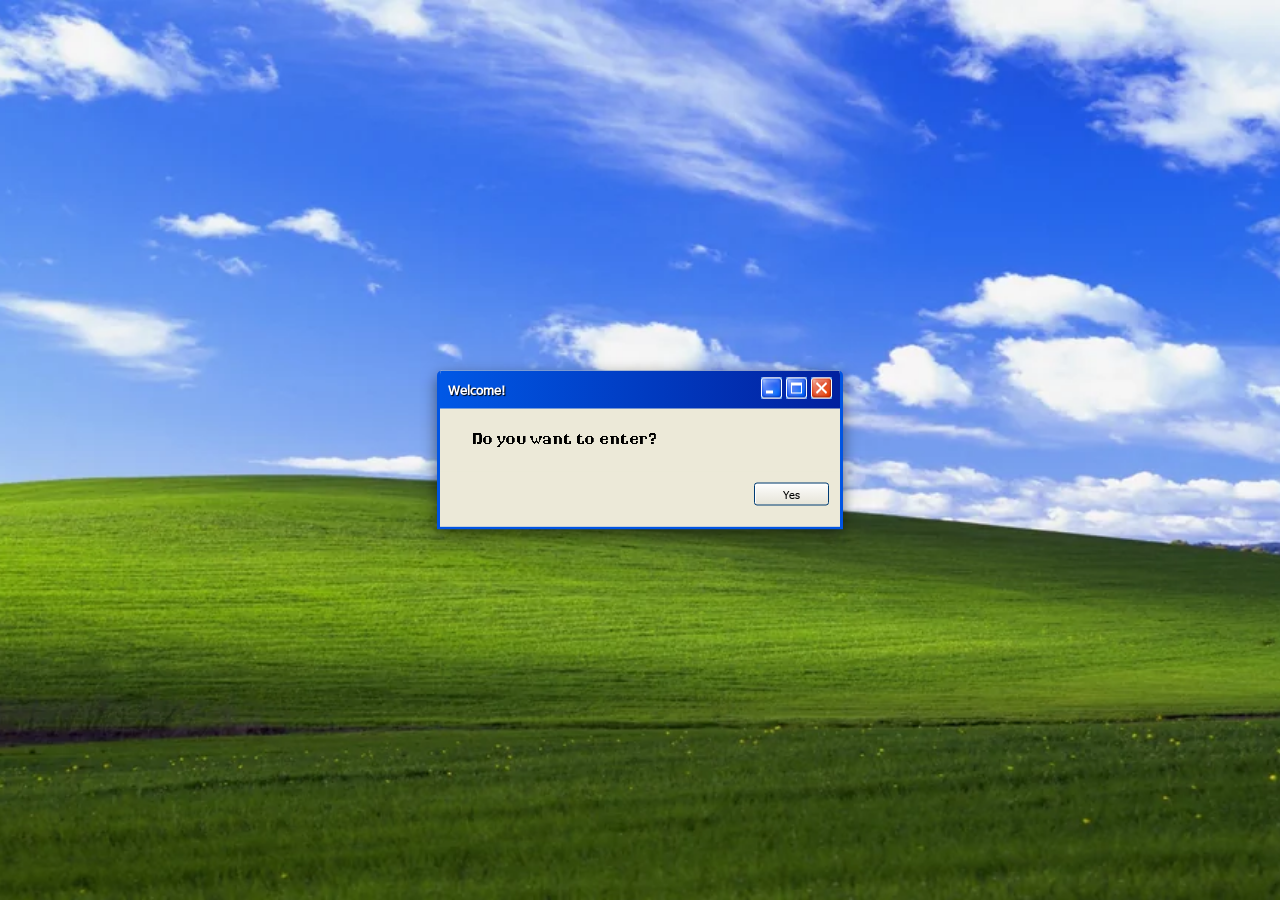
<file: Quantum.html>
<!DOCTYPE html>
<html>
    <head>
        <link rel="stylesheet" href="WelcomeStyle.css">
        <link rel="stylesheet" href="MainStyle.css">
    </head>
    <body>
        <div class="Welcome">
            <div class="TitleBar">
                <div class="Text">Welcome!</div>
                <div class="Buttons">
                    <button class="TaskbarButton XP-Min" aria-label="Minimize"></button>
                    <button class="TaskbarButton XP-Window" aria-label="Windowize"></button>
                    <button class="TaskbarButton XP-Close" aria-label="Closeize"></button>
                </div> 
            </div> 
            <div class="TextField"> <p>Do you want to enter?</p></div>
            <div class="YES"> <button onclick="window.location.href='State.html';" class="SelectButton" aria-label="Yes">Yes</button></div>
        </div>
    </body>
</html>
</file>
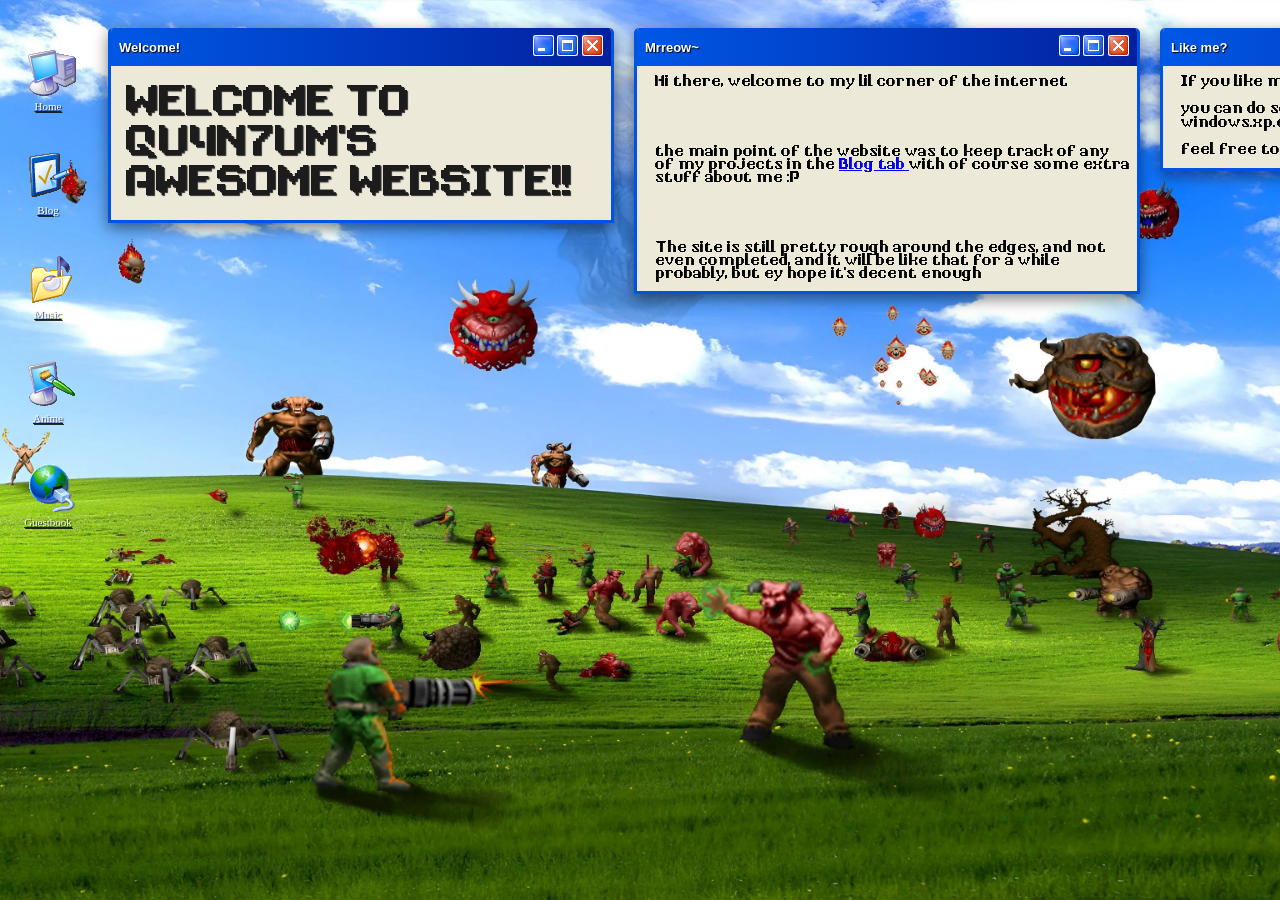
<file: State.html>
<!DOCTYPE html>
<head>
    <link rel="stylesheet" href="MainStyle.css">
</head>

<body style="background-image: url(WinXp/Backgrounds/ShouldBeInTheLouvre.webp);">
    <nav>
        <div class="DesktopIcons">
        <a href="State.html">
          <div class="Container">
            <div class="Desktop XP-Home"></div>
            <p> Home </p>
          </div>
        </a>
        <a href="Blog.html">
          <div class="Container">
            <div class="Desktop XP-Blog"></div>
            <p> Blog </p>
          </div>
        </a>
        <a href="Music.html">
          <div class="Container">
            <div class="Desktop XP-Music"></div>
            <p> Music </p>
          </div>
        </a>
        <a href="Weabo.html">
          <div class="Container">
            <div class="Desktop XP-Anime"></div>
            <p> Anime </p>
          </div>
        </a>
        <a href="Guests.html">
          <div class="Container">
            <div class="Desktop XP-Guestbook"></div>
            <p> Guestbook </p>
          </div>
        </a>
        </div>
    </nav>
    <main class="TempTxt">
        <div class="Window">
            <div class="TitleBar">
                <div class="Text">Welcome!</div>
                <div class="Buttons">
                    <button class="TaskbarButton XP-Min" aria-label="Minimize"></button>
                    <button class="TaskbarButton XP-Window" aria-label="Windowize"></button>
                    <button class="TaskbarButton XP-Close" aria-label="Closeize"></button>
                </div> 
            </div> 
            <div class="TitleTextField"> <p>WELCOME TO QU4N7UM'S AWESOME WEBSITE!!</p></div>
        </div>
        <div class="Window">
            <div class="TitleBar">
                <div class="Text">Mrreow~</div>
                <div class="Buttons">
                    <button class="TaskbarButton XP-Min" aria-label="Minimize"></button>
                    <button class="TaskbarButton XP-Window" aria-label="Windowize"></button>
                    <button class="TaskbarButton XP-Close" aria-label="Closeize"></button>
                </div> 
            </div> 
            <div class="TextField"> <p> Hi there, welcome to my lil corner of the internet </p> <br>
            <p> the main point of the website was to keep track of any of my projects in the <a href="Blog.html"> Blog tab </a> with of course some extra stuff about me :P </p> <br>
          <p> The site is still pretty rough around the edges, and not even completed, and it will be like that for a while probably, but ey hope it's decent enough </p></div>
        </div>
        <div class="Window">
            <div class="TitleBar">
                <div class="Text">Like me?</div>
                <div class="Buttons">
                    <button class="TaskbarButton XP-Min" aria-label="Minimize"></button>
                    <button class="TaskbarButton XP-Window" aria-label="Windowize"></button>
                    <button class="TaskbarButton XP-Close" aria-label="Closeize"></button>
                </div> 
            </div> 
            <div class="TextField"> <p> If you like my stuff and wanna talk with me maybe... </p> 
              <p> you can do so [ i suppose ] via discord -> windows.xp.enjoyer ... yea i know </p> 
              <p> feel free to add me, im talkative if you want me to be! ^~^</p>
           </div>
      </div>
    </main>
</body>
</file>
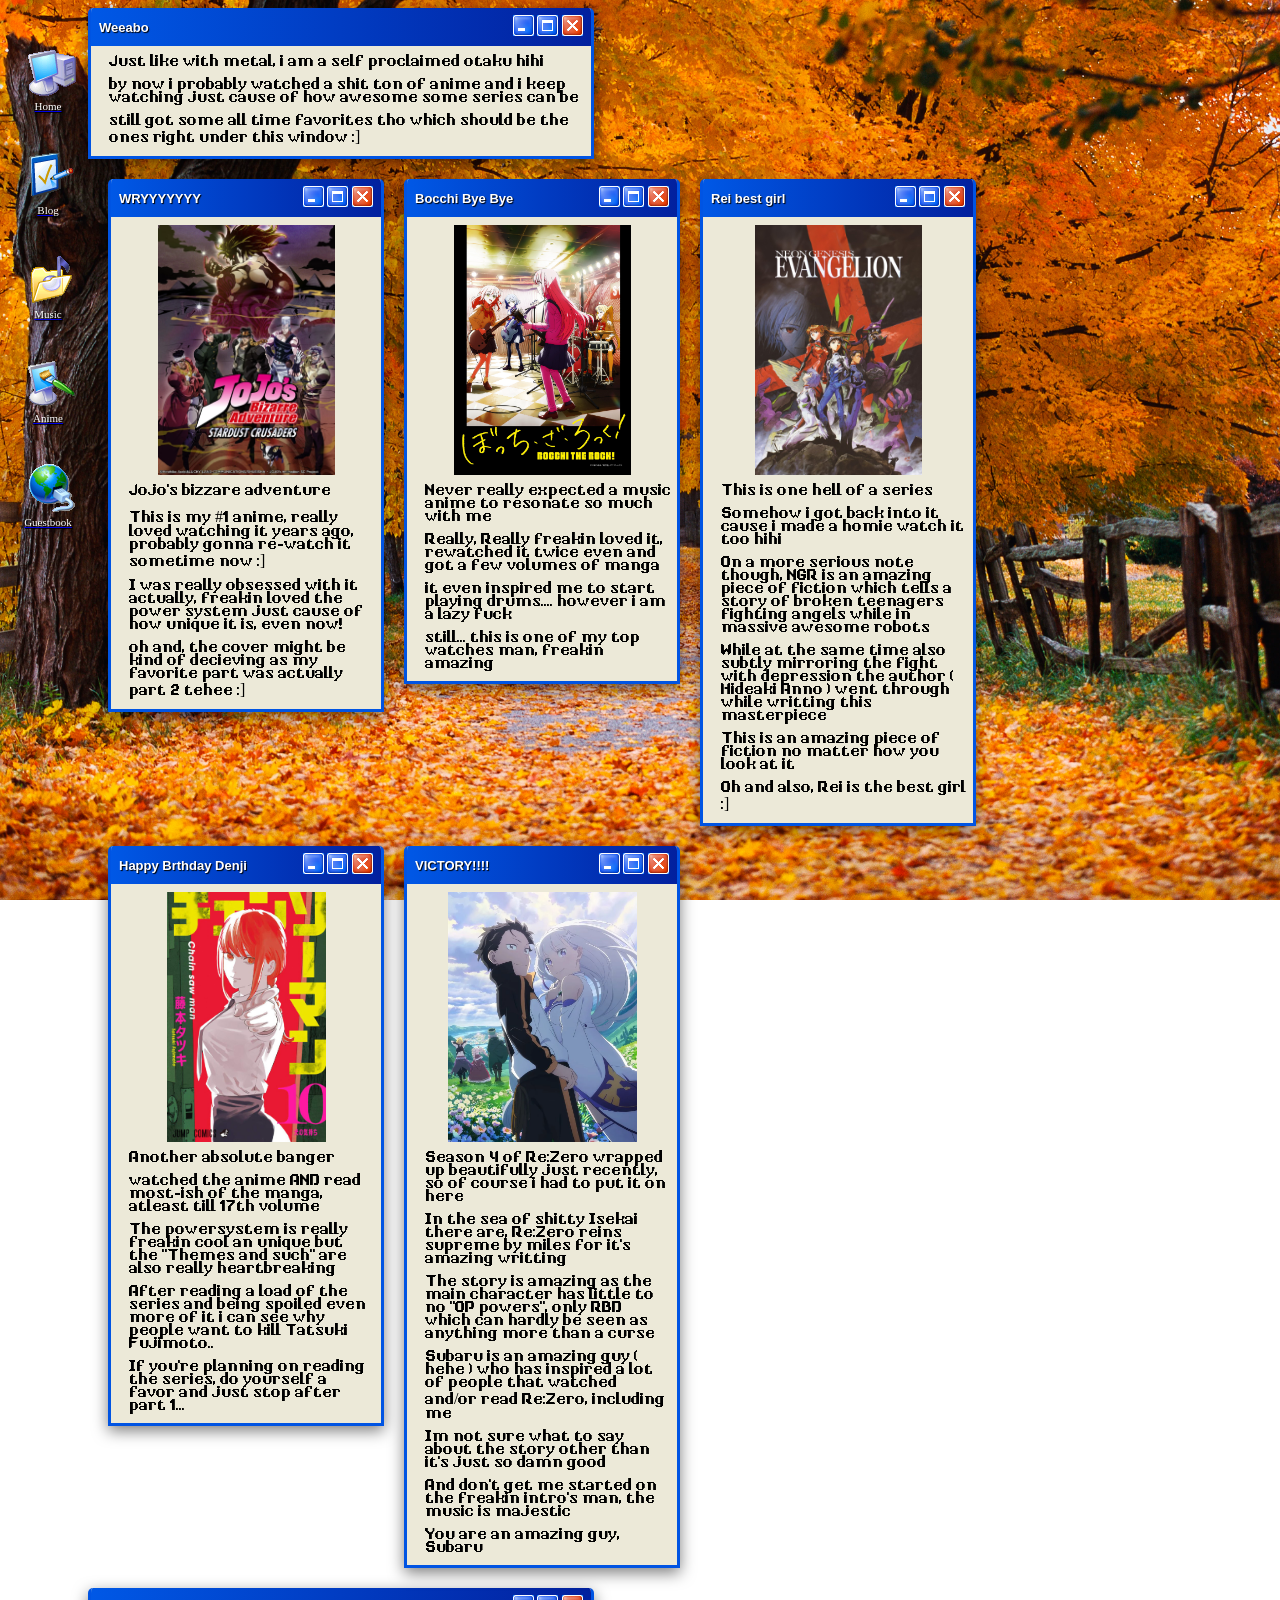
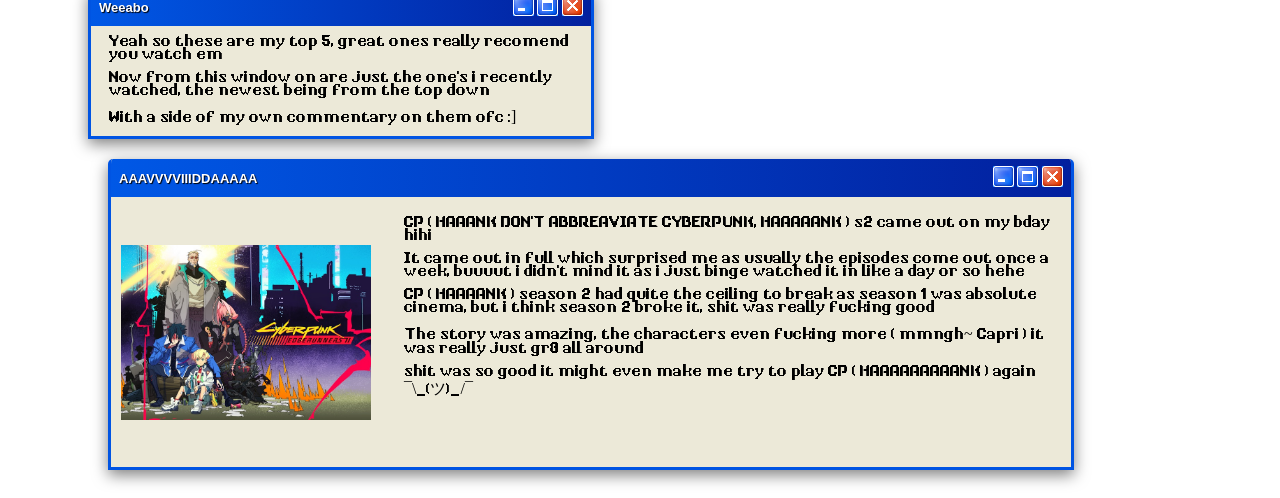
<file: Weabo.html>
<!DOCTYPE html>
<head>
    <link rel="stylesheet" href="MainStyle.css">
</head>
<body style="background-image: url(WinXp/Backgrounds/Autumn.webp);">
    <nav>
        <div class="DesktopIcons">
        <a href="State.html">
          <div class="Container">
            <div class="Desktop XP-Home"></div>
            <p> Home </p>
          </div>
        </a>
        <a href="Blog.html">
          <div class="Container">
            <div class="Desktop XP-Blog"></div>
            <p> Blog </p>
          </div>
        </a>
        <a href="Music.html">
          <div class="Container">
            <div class="Desktop XP-Music"></div>
            <p> Music </p>
          </div>
        </a>
        <a href="Weabo.html">
          <div class="Container">
            <div class="Desktop XP-Anime"></div>
            <p> Anime </p>
          </div>
        </a>
        <a href="Guests.html">
          <div class="Container">
            <div class="Desktop XP-Guestbook"></div>
            <p> Guestbook </p>
          </div>
        </a>
        </div>
    </nav>
    <main> 
      <div class="Window">
            <div class="TitleBar">
                <div class="Text"> Weeabo </div>
                <div class="Buttons">
                    <button class="TaskbarButton XP-Min" aria-label="Minimize"></button>
                    <button class="TaskbarButton XP-Window" aria-label="Windowize"></button>
                    <button class="TaskbarButton XP-Close" aria-label="Closeize"></button>
                </div> 
            </div> 
            <div class="TextField"> <p> Just like with metal, i am a self proclaimed otaku hihi </p>
              <p> by now i probably watched a shit ton of anime and i keep watching just cause of how awesome some series can be </p>
              <p> still got some all time favorites tho which should be the ones right under this window :] </p>
           </div>
      </div>
    <div class="AnimeContainer">
      <div class="Window Anime">
            <div class="TitleBar">
                <div class="Text"> WRYYYYYYY </div>
                <div class="Buttons">
                    <button class="TaskbarButton XP-Min" aria-label="Minimize"></button>
                    <button class="TaskbarButton XP-Window" aria-label="Windowize"></button>
                    <button class="TaskbarButton XP-Close" aria-label="Closeize"></button>
                </div> 
            </div> 
            <div class="AnimeImage JJBA"></div>
            <div class="TextField"><p> Jojo's bizzare adventure </p> 
            <p> This is my #1 anime, really loved watching it years ago, probably gonna re-watch it sometime now :] </p>
            <p> I was really obsessed with it actually, freakin loved the power system just cause of how unique it is, even now! </p>
            <p> oh and, the cover might be kind of decieving as my favorite part was actually part 2 tehee :] </p></div>
        </div>
      <div class="Window Anime">
            <div class="TitleBar">
                <div class="Text"> Bocchi Bye Bye</div>
                <div class="Buttons">
                    <button class="TaskbarButton XP-Min" aria-label="Minimize"></button>
                    <button class="TaskbarButton XP-Window" aria-label="Windowize"></button>
                    <button class="TaskbarButton XP-Close" aria-label="Closeize"></button>
                </div> 
            </div> 
            <div class="AnimeImage BTR"></div>
            <div class="TextField"><p> Never really expected a music anime to resonate so much with me </p> 
            <p> Really, Really freakin loved it, rewatched it twice even and got a few volumes of manga </p>
            <p> it even inspired me to start playing drums.... however i am a lazy fuck </p>
            <p> still... this is one of my top watches man, freakin amazing</p></div>
    </div>
        <div class="Window Anime">
            <div class="TitleBar">
                <div class="Text"> Rei best girl</div>
                <div class="Buttons">
                    <button class="TaskbarButton XP-Min" aria-label="Minimize"></button>
                    <button class="TaskbarButton XP-Window" aria-label="Windowize"></button>
                    <button class="TaskbarButton XP-Close" aria-label="Closeize"></button>
                </div> 
            </div> 
            <div class="AnimeImage NGR"></div>
            <div class="TextField"><p> This is one hell of a series </p>
            <p> Somehow i got back into it cause i made a homie watch it too hihi </p> 
            <p> On a more serious note though, NGR is an amazing piece of fiction which tells a story of broken teenagers fighting angels while in massive awesome robots </p>
            <p> While at the same time also subtly mirroring the fight with depression the author ( Hideaki Anno ) went through while writting this masterpiece </p> 
            <p> This is an amazing piece of fiction no matter how you look at it </p>
            <p> Oh and also, Rei is the best girl :] </p></div>
        </div>
        <div class="Window Anime">
            <div class="TitleBar">
                <div class="Text"> Happy Brthday Denji </div>
                <div class="Buttons">
                    <button class="TaskbarButton XP-Min" aria-label="Minimize"></button>
                    <button class="TaskbarButton XP-Window" aria-label="Windowize"></button>
                    <button class="TaskbarButton XP-Close" aria-label="Closeize"></button>
                </div> 
            </div> 
            <div class="AnimeImage CSM"></div>
            <div class="TextField"> <p> Another absolute banger </p>
            <p> watched the anime AND read most-ish of the manga, atleast till 17th volume </p>
            <p> The powersystem is really freakin cool an unique but the "Themes and such" are also really heartbreaking </p>
            <p> After reading a load of the series and being spoiled even more of it i can see why people want to kill Tatsuki Fujimoto.. </p> 
            <p> If you're planning on reading the series, do yourself a favor and just stop after part 1...</p></div>
         </div>
          <div class="Window Anime">
            <div class="TitleBar">
                <div class="Text"> VICTORY!!!!</div>
                <div class="Buttons">
                    <button class="TaskbarButton XP-Min" aria-label="Minimize"></button>
                    <button class="TaskbarButton XP-Window" aria-label="Windowize"></button>
                    <button class="TaskbarButton XP-Close" aria-label="Closeize"></button>
                </div> 
            </div> 
            <div class="AnimeImage REM"></div>
            <div class="TextField">
              <p> Season 4 of Re:Zero wrapped up beautifully just recently, so of course i had to put it on here </p>
              <p> In the sea of shitty Isekai there are, Re:Zero reins supreme by miles for it's amazing writting </p>
              <p> The story is amazing as the main character has little to no "OP powers", only RBD which can hardly be seen as anything more than a curse </p>
              <p> Subaru is an amazing guy ( hehe ) who has inspired a lot of people that watched and/or read Re:Zero, including me </p>
              <p> Im not sure what to say about the story other than it's just so damn good </p>
              <p> And don't get me started on the freakin intro's man, the music is majestic </p>
              <p> You are an amazing guy, Subaru </p>
          </div>
      </div>
    </div>
    <div class="Window">
            <div class="TitleBar">
                <div class="Text"> Weeabo </div>
                <div class="Buttons">
                    <button class="TaskbarButton XP-Min" aria-label="Minimize"></button>
                    <button class="TaskbarButton XP-Window" aria-label="Windowize"></button>
                    <button class="TaskbarButton XP-Close" aria-label="Closeize"></button>
                </div> 
            </div> 
            <div class="TextField"> <p> Yeah so these are my top 5, great ones really recomend you watch em </p>
              <p> Now from this window on are just the one's i recently watched, the newest being from the top down </p>
              <p> With a side of my own commentary on them ofc :] </p>
           </div>
    </div>
    <div class="AnimeContainer">
      <div class="Window Anime AnimeComment">
            <div class="TitleBar">
                <div class="Text"> AAAVVVVIIIDDAAAAA </div>
                <div class="Buttons">
                    <button class="TaskbarButton XP-Min" aria-label="Minimize"></button>
                    <button class="TaskbarButton XP-Window" aria-label="Windowize"></button>
                    <button class="TaskbarButton XP-Close" aria-label="Closeize"></button>
                </div> 
            </div> 

        <div class="AnimeWindowWrapper">
            <div class="AnimeImage CPP"></div>
            <div class="TextField"><p> CP ( HAAANK DON'T ABBREAVIATE CYBERPUNK, HAAAAANK ) s2 came out on my bday hihi </p>
            <p> It came out in full which surprised me as usually the episodes come out once a week, buuuut i didn't mind it as i just binge watched it in like a day or so hehe</p>
            <p> CP ( HAAAANK ) season 2 had quite the ceiling to break as season 1 was absolute cinema, but i think season 2 broke it, shit was really fucking good </p>
            <p> The story was amazing, the characters even fucking more ( mmngh~ Capri ) it was really just gr8 all around </p>
            <p> shit was so good it might even make me try to play CP ( HAAAAAAAAANK ) again ¯\_(ツ)_/¯</p></div>
        </div>
      </div>
    </div>
    </main>
</body>
</file>
<file: WelcomeStyle.css>
@font-face {
    font-family: Tahoma;
    src: url(tahoma.ttf);
}

body {
    background-image: url("WinXp/Backgrounds/BlissBeauty4k.png"); 
    background-size: cover;
    background-position: center;
    background-repeat: no-repeat;
    image-rendering: auto;
    background-attachment: fixed;
}

.Welcome {
    position: absolute;
    top: 50%;
    left: 50%;
    transform: translate(-50%, -50%);

    width: 400px;
    background-color: #ece9d8;
    font-family: 'Tahoma', sans-serif;

    border: 3px solid #0054e3; 
    border-top: none; 
    border-radius: 5px 5px 0 0;

    box-shadow: 0 5px 15px rgba(0,0,0,0.5);
    padding: 0;
    overflow: hidden;
}

.TitleBar {
  background: linear-gradient(to right, #0058e6, #02209e);
  color: white;
  padding: 4px 8px;
  display: flex;
  justify-content: space-between;
  align-items: center;
  font-weight: bold;
  font-size: 13px;
  text-shadow: 1px 1px 1px #000;
  height: 30px;
  border-radius: 2px 2px 0 0;
}

.TaskbarButton {
  width: 21px;
  height: 21px;
  border: none;
  background-image: url('WinXp/Frame/UI\ Theme.png');
  background-repeat: no-repeat;
  cursor: pointer;
  padding: 0;
}

.XP-Min {
    background-position: -375px -236px;
}

.XP-Window {
    background-position: -399px -236px;
}

.XP-Close {
    background-position: -447px -236px;
}


.XP-Min:hover {
    background-position: -375px -257px;
}

.XP-Window:hover {
    background-position: -399px -257px;
}

.XP-Close:hover {
    background-position: -447px -257px;
}


.XP-Min:active {
    background-position: -375px -278px;
}

.XP-Window:active {
    background-position: -399px -278px;
}

.XP-Close:active {
    background-position: -447px -278px;
}

.TextField {
    padding: 15px;
    color: #000;
    font-size: 14px;
}

.SelectButton {
    margin-bottom: 10px;

    font-family: 'Tahoma', sans-serif;
    font-size: 11px;
    color: #000;
    min-width: 75px;
    height: 23px;
    padding: 0 8px;
    cursor: pointer;

    background: linear-gradient(to bottom, #ffffff 0%, #f4f3ee 40%, #e6e4d8 100%);
    border: 1px solid #003c74; 
    border-radius: 3px;
    box-shadow: inset 1px 1px 0px #ffffff;
}

.SelectButton:hover {
    background: linear-gradient(to bottom, #fff8dd 0%, #ffeeb5 40%, #f5d47f 100%);
    border-color: #e5a325;
}

.SelectButton:active {
    background: linear-gradient(to bottom, #e2dfda 0%, #dcd9d2 100%);
    border-color: #003c74;
    box-shadow: inset 1px 1px 2px rgba(0, 0, 0, 0.2);
}

.YES {
    display: flex;
    justify-content: flex-end;
    gap: 6px;
    padding: 11px; 
    background: #ece9d8;
}
</file>
<file: MainStyle.css>
@font-face {
    font-family: retro;
    src: url(RETROTECH.ttf);
}

.TempTxt {
    font-size: xx-large;
    display: flex;
    align-items: flex-start;
    padding: 20px;
    gap: 20px;
}


body {
    display: flex;
    flex-direction: row;
    background-size: cover;
    background-position: center;
    background-repeat: no-repeat;
    image-rendering: auto;
    background-attachment: fixed;
}

p {
    margin: 4px 0 0 0; 
    width: 100%;
    font-size: 11px;  
    color: white; 
    text-shadow: 1px 1px 1px rgba(0, 0, 0, 0.8); 
    word-wrap: break-word;
}

main {
    flex-grow: 1;
}

.Desktop {
    width: 48px;
    height: 48px;
    background-image: url(WinXp/Icons/WinIcons_48.png);
    background-repeat: no-repeat;
    cursor: pointer;
    padding: 0;
    margin-top: 2.5rem;
    background-size: 960px 960px;
    image-rendering: pixelated; 
    image-rendering: crisp-edges;
    margin-left: 0.5rem;
}

.Container {
    display: flex;
    align-items: center;
    justify-content: center;
    flex-direction: column;
    width: 80px;
    text-align: center;
}

.XP-Home {
    background-position: -48px -143px;
}

.XP-Blog {
    background-position: -49px -97px;
}

.XP-Music {
    background-position: -336px -816px;
}

.XP-Anime {
    background-position: -432px -865px;
}

.XP-Guestbook {
    background-position: -672px -672px;
}

.Window {


    width: 500px;
    background-color: #ece9d8;
    font-family: 'Tahoma', sans-serif;

    border: 3px solid #0054e3; 
    border-top: none; 
    border-radius: 5px 5px 0 0;

    box-shadow: 0 5px 15px rgba(0,0,0,0.5);
    padding: 0;
    overflow: hidden;
}

.TitleBar {
  background: linear-gradient(to right, #0058e6, #02209e);
  color: white;
  padding: 4px 8px;
  display: flex;
  justify-content: space-between;
  align-items: center;
  font-weight: bold;
  font-size: 13px;
  text-shadow: 1px 1px 1px #000;
  height: 30px;
  border-radius: 2px 2px 0 0;
}

.TaskbarButton {
  width: 21px;
  height: 21px;
  border: none;
  background-image: url('WinXp/Frame/UI Theme.png');
  background-repeat: no-repeat;
  cursor: pointer;
  padding: 0;
}

.TextField {
    margin-right: 1rem;
    margin-left: 0.5rem;
}

.TextField > p {
    font-size: medium;
    font-family: retro;
    color: #000000;
    text-shadow: none;
    margin: 10px;
}

.TitleTextField {
    padding: 15px;
    color: #000;
    font-size: 14px;
    font-family: retro;
}

.TitleTextField > p {
    color: #1d1c1c;
    font-size: 3rem;
}

.XP-Min {
    background-position: -375px -236px;
}

.XP-Window {
    background-position: -399px -236px;
}

.XP-Close {
    background-position: -447px -236px;
}


.XP-Min:hover {
    background-position: -375px -257px;
}

.XP-Window:hover {
    background-position: -399px -257px;
}

.XP-Close:hover {
    background-position: -447px -257px;
}


.XP-Min:active {
    background-position: -375px -278px;
}

.XP-Window:active {
    background-position: -399px -278px;
}

.XP-Close:active {
    background-position: -447px -278px;
}

.AlbumImage {
    width: 250px;
    height: 250px;
    cursor: pointer;
    padding: 0;
    margin: 0.5rem auto 0 auto;
    background-size: contain;     
    background-repeat: no-repeat; 
    background-position: center;
}

.Mez { background-image: url(WinXp/Covers/Music/System/Mezmerize.png); }
.Hyp { background-image: url(WinXp/Covers/Music/System/Hypnotize.jpg); }
.Tox { background-image: url(WinXp/Covers/Music/System/Toxicity.jpg); }
.Sta { background-image: url(WinXp/Covers/Music/System/Stealit.jpeg); }
.Sys { background-image: url(WinXp/Covers/Music/System/SelfTitled.jpg);}

.Coe { background-image: url(WinXp/Covers/Music/Ax7/CityOfEvil.jpg); }
.Htk { background-image: url(WinXp/Covers/Music/Ax7/HailToTheTwink.jpg); }
.Ax7 { background-image: url(WinXp/Covers/Music/Ax7/SelfTitled.jpg); }

.Pul { background-image: url(WinXp/Covers/Music/Lifelover/Pulver.jpg);}
.Kon { background-image: url(WinXp/Covers/Music/Lifelover/Konkurs.jpg);}
.Sju { background-image: url(WinXp/Covers/Music/Lifelover/Sjukdom.jpg);}
.Ero { background-image: url(WinXp/Covers/Music/Lifelover/Erotik.jpg);}

.Aua { background-image: url(WinXp/Covers/Music/Ado/Utattemita.jpg);}
.Zan { background-image: url(WinXp/Covers/Music/Ado/Zanmu.jpg);}
.Kyo { background-image: url(WinXp/Covers/Music/Ado/Kyougen.jpg);}


.Album {
    width: 270px;
}

.AlbumContainer {
    display: flex;         
    flex-direction: row;   
    gap: 20px;             
    align-items: flex-start; 
    padding: 20px;         
    flex-wrap: wrap;
}

.AnimeImage {
    width: 250px;
    height: 250px;
    cursor: pointer;
    padding: 0;
    margin: 0.5rem auto 0 auto;
    background-size: contain;     
    background-repeat: no-repeat; 
    background-position: center;
}

.Window.AnimeComment .AnimeImage {
    flex-shrink: 0;
    margin: 0;
}

.JJBA { background-image: url(WinXp/Covers/Anime/Part3.jpg);}
.BTR { background-image: url(WinXp/Covers/Anime/BTR.jpg);}
.NGR { background-image: url(WinXp/Covers/Anime/NGR.jpg);}
.CSM { background-image: url(WinXp/Covers/Anime/CSM.jpg);}
.REM { background-image: url(WinXp/Covers/Anime/Subaru-and-emilia.jpg);}
.CPP { background-image: url(WinXp/Covers/Anime/CP.jpg);}

.Anime {
    width: 270px;
}

.AnimeContainer {
    display: flex;         
    flex-direction: row;   
    gap: 20px;             
    align-items: flex-start; 
    padding: 20px;         
    flex-wrap: wrap;
}

.AnimeComment {
    width: 60rem;
}

.AnimeComment .AnimeWindowWrapper {
    display: flex;
    flex-direction: row;
    align-items: flex-start;
    gap: 15px;
    padding: 10px;
}

.BlogContainer {
    display: flex;         
    flex-direction: row;   
    gap: 20px;             
    align-items: flex-start; 
    padding: 20px;         
    flex-wrap: wrap;
}

.IMG {
    cursor: pointer;
    padding: 0;
    margin: 0.5rem auto 0 auto;
    background-size: contain;     
    background-repeat: no-repeat; 
    background-position: center;
}

.FactorioImg {
    background-image: url(WinXp/Images/JustAScreenshotSadly.jpg);
    width: 450px;
    height: 300px;

}

.MechaImg {
    background-image: url(WinXp/Images/Screenshot-Mech-Wide.jpg);
    width: 400px;
    height: 300px;
}

.HOPEImg {
    background-image: url(WinXp/Images/HOPE.jpg);
    width: 450px;
    height: 300px;
}

.BabysFirstDoomImg {
    background-image: url(WinXp/Images/Doomugh.jpg);
    width: 450px;
    height: 300px;
}

.RefinedWolfensteinImg {
    background-image: url(WinXp/Images/BetuhDoom.jpg);
    width: 450px;
    height: 300px;
}

.OrangImg {
    background-image: url(WinXp/Images/Orang.jpg);
    width: 450px;
    height: 300px;
}

.DDAImg {
    background-image: url(WinXp/Images/DDA.jpg);
    width: 450px;
    height: 300px;
}

.ShogunImg {
    background-image: url(WinXp/Images/ShogunSenate.jpg);
    width: 400px;
    height: 300px;
}

.TexImg {
    background-image: url(WinXp/Images/Textures.jpg);
    width: 400px;
    height: 300px;
}

.GalImg {
    background-image: url(WinXp/Images/NOTAKIRNIL.jpg);
    width: 400px;
    height: 300px;
}
</file>
